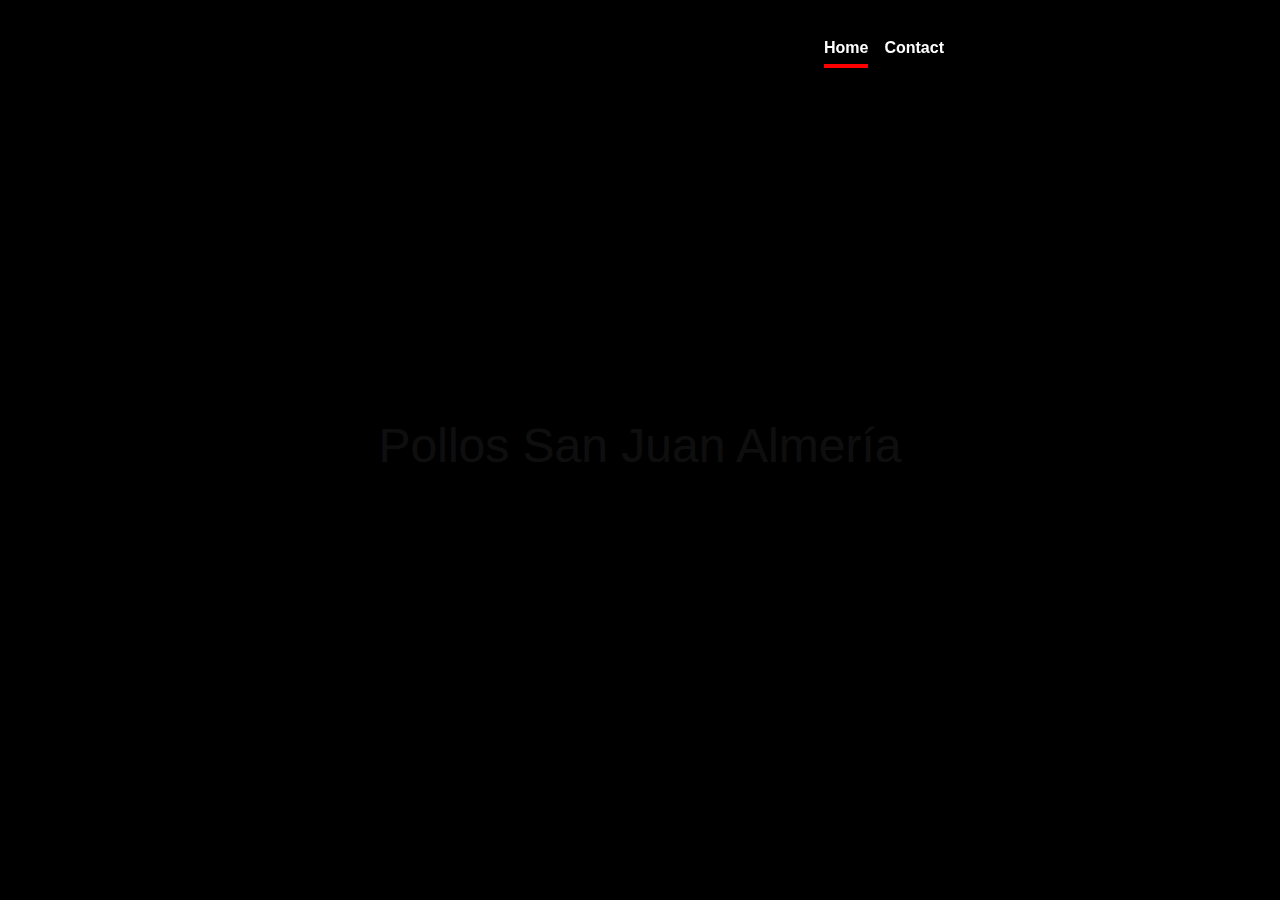
<file: index.html>
<!DOCTYPE html>

	<html lang="es">

	<head>

		    <meta charset="utf-8">     
	        <meta name="description" content="Web de pollos San Juan">
	        <meta name="author" content="">  
	        <meta name="content" content="pollos san juan,pollos san juan almeria,asador de pollos">
	        <title>Pollos San Juan Almeria</title>          
	        <link rel="icon" href="img/logo.jpg">
	        <meta name="viewport" content="width=device-width, initial-scale=1, shrink-to-fit=no">
	        <link rel="stylesheet" type="text/css" href="css/bootstrap.min.css">
	        <link rel="stylesheet" type="text/css" href="css/style.css">
	        <link rel="stylesheet" type="text/css" href="css/cover.css">
	       
	        <script type="text/javascript" src="js/jquery3.3.1.js"></script>
	        <script type="text/javascript" src="js/inicio.js"></script>
	        
	        

	        <!-- Incluir bootstrap para migrar el proyecto a responsive -->
	       
	        	
	</head>

	<body>

	


	 <div class="site-wrapper">
      <div class="site-wrapper-inner">

        <div class="cover-container">

          <div class="masthead clearfix">
            <div class="inner">
              <!--<h2 class="masthead-brand">Pollos San Juan (Almería)</h2> -->
              <nav class="nav nav-masthead">
                <a class="nav-link active" href="#">Home</a>
                
                <a class="nav-link" href="contacto.html">Contact</a>
              </nav>
            </div>
          </div>

          <div class="inner cover">
            <h1 id="men-ini" class="cover-heading">Pollos San Juan Almería</h1>
            <h6 >Realiza los pedidos, contacta con nosotros, mira las ofertas...</h6>
            <p class="lead">
              <a href="inicio.html" class="btn btn-sm btn-primary">Entrar</a>
              <!--<a href="#" class="btn btn-lg btn-primary">Entrar</a> -->
            </p>
          </div>

          <div class="mastfoot">
            <div class="inner">
              <p>Design by <a href="https://mcanadaslopez.github.io/web/index.html">@mcl</a></p>
            </div>
          </div>

        </div>

      </div>

    </div>

	</body>
	
	


<!--
	<body>

	

		<div class= "container container-fluid" >
			<div class="row">
				<div class="col-12">
					<h1 title="Los del Zapillo ... Desde 1972 prueba">Asociación Empresarios Júpiter</h1>
				</div>
				
			</div>
			
		</div>

		<div id="navegacion">
			<ul>

				<li><div class="item"><a href="#">Inicio</a></div></li>
				<li><div class="item"><a href="empresa-1.html">Sobre Nosotros</a></div></li>
				<li><div class="item"><a href="ofertas.html">Ofertas</a></div></li>
				<li><div class="item"><a href="eventos.html">Pedidos</a></div></li>
				<li><div class="item"><a href="alergias.html">Alergénicos</a></div></li>
				<li><div class="item"><a href="blog.html">Blog</a></div></li>
				<li><div class="item"><a target="_blank" href="clientes.html">Clientes</a></div></li>
				<li><div class="item"><a target="_blank" href="contacto.html">Contacto</a></div></li>
				<li>
					<form>
						<input type="text" name="buscar" title="Buscar.." value=" Buscar...">
						<button class="boton">Buscar</button>
					</form>
				</li>
			</ul>		
		</div>


		

		
		<div id="contenido" class="container-fluid">
			
			<div class="articulo">
				<a  id="xx" href="empresa-1.html" ><img   src="img/empresa310x400.jpg" title="Quiénes somos" alt="Empresa" ></a>
				
			</div>
			
			<div class="articulo" title="Ofertas y Promociones" >
				<a href="ofertas.html"><img src="img/ofertas600x808.jpg" alt="Ofertas"></a>
			</div>	
			
			<div class="articulo" title="Pedidos">
				<a href="eventos.html"><img src="img/pedido310x400.jpg" alt="Pedidos"></a>
			</div>
			
		</div>
		
		



		<div id="pie" class="container-fluid">
			<div>
				<div class="pie-prueba">
					<dl> 
						
					   	<dt>

					   		<dd><h4>Enlaces de Interés</h4></dd>				   		
					   		<dd><a href="http://www.renfe.com">Renfe</a></dd>
					   		<dd><a href="http://www.adif.es/es_ES/infraestructuras/estaciones/56312/informacion_000069.shtml">Intermodal</a></dd>
					   		<dd><a href="http://www.radiotaxialmeria.es/">Taxis</a></dd>
					   		<dd><a href="http://www.surbus.com/">Bus Urbano</a></dd>
					   		<dd><a href="http://www.aena.es/csee/Satellite/HomeAena">Aeropuerto de Almeria</a></dd>
					   	
					   
					   
					</dl>
				</div>

				<div class="pie-prueba">
					<dl> 
					   	<dt>
					   		<dd><h4>Atención al Cliente</h4></dd> 				   		
					   		<dd><a target="_blank" href="contacto.html">Contacto</a></dd>
					   		<dd><a href="">Preguntas Frecuentes</a></dd>
					   		
					   	
					   
					</dl>
				</div>

				<div class="pie-prueba">
					<dl> 
					   	<dt> 
					   		
					   		<dd><h4>Asociación</h4> </dd>
					   		
					   		<dd><a href="empresa-1.html">Quiénes somos</a></dd>
					   		<dd><a href="">Consejos, Ideas y Trucos</a></dd>
					   		
					   
					   
					   	
					</dl>
				</div>

				<div>
					<ul>
						
						
						<li class="icono-pie"><a href=""><img  src="img/instagramo.jpg" alt="instagram"></a></li>
						<li class="icono-pie"><a href="https://www.facebook.com/Pollos-SAN-JUAN-Carrera-del-Peru-18-572385959464713/"><img  src="img/facebook.png" alt="Face"></a></li>
						<li class="icono-pie"><a href=""><img src="img/twittero.png" alt="twitter"></a></li>
						<li><p class="copyright">2019 &copy; Pollos San Juan Todos los derechos reservados -
			                        <a class="ancla" href="privacidad.html" title="Privacy"> Privacy - </a>
			                        <a class="ancla" href="privacidad.html" title="Condiciones">Terms</a>
			                </p>
			            </li>
					</ul>
				</div>
			</div>

		</div>


			
		
		 
	<script src="https://ajax.googleapis.com/ajax/libs/jquery/3.3.1/jquery.min.js"></script>
  	<script src="https://cdnjs.cloudflare.com/ajax/libs/popper.js/1.14.7/umd/popper.min.js"></script>
 	<script src="js/bootstrap.min.js"></script>
		
	</body>
-->


</html>
</file>
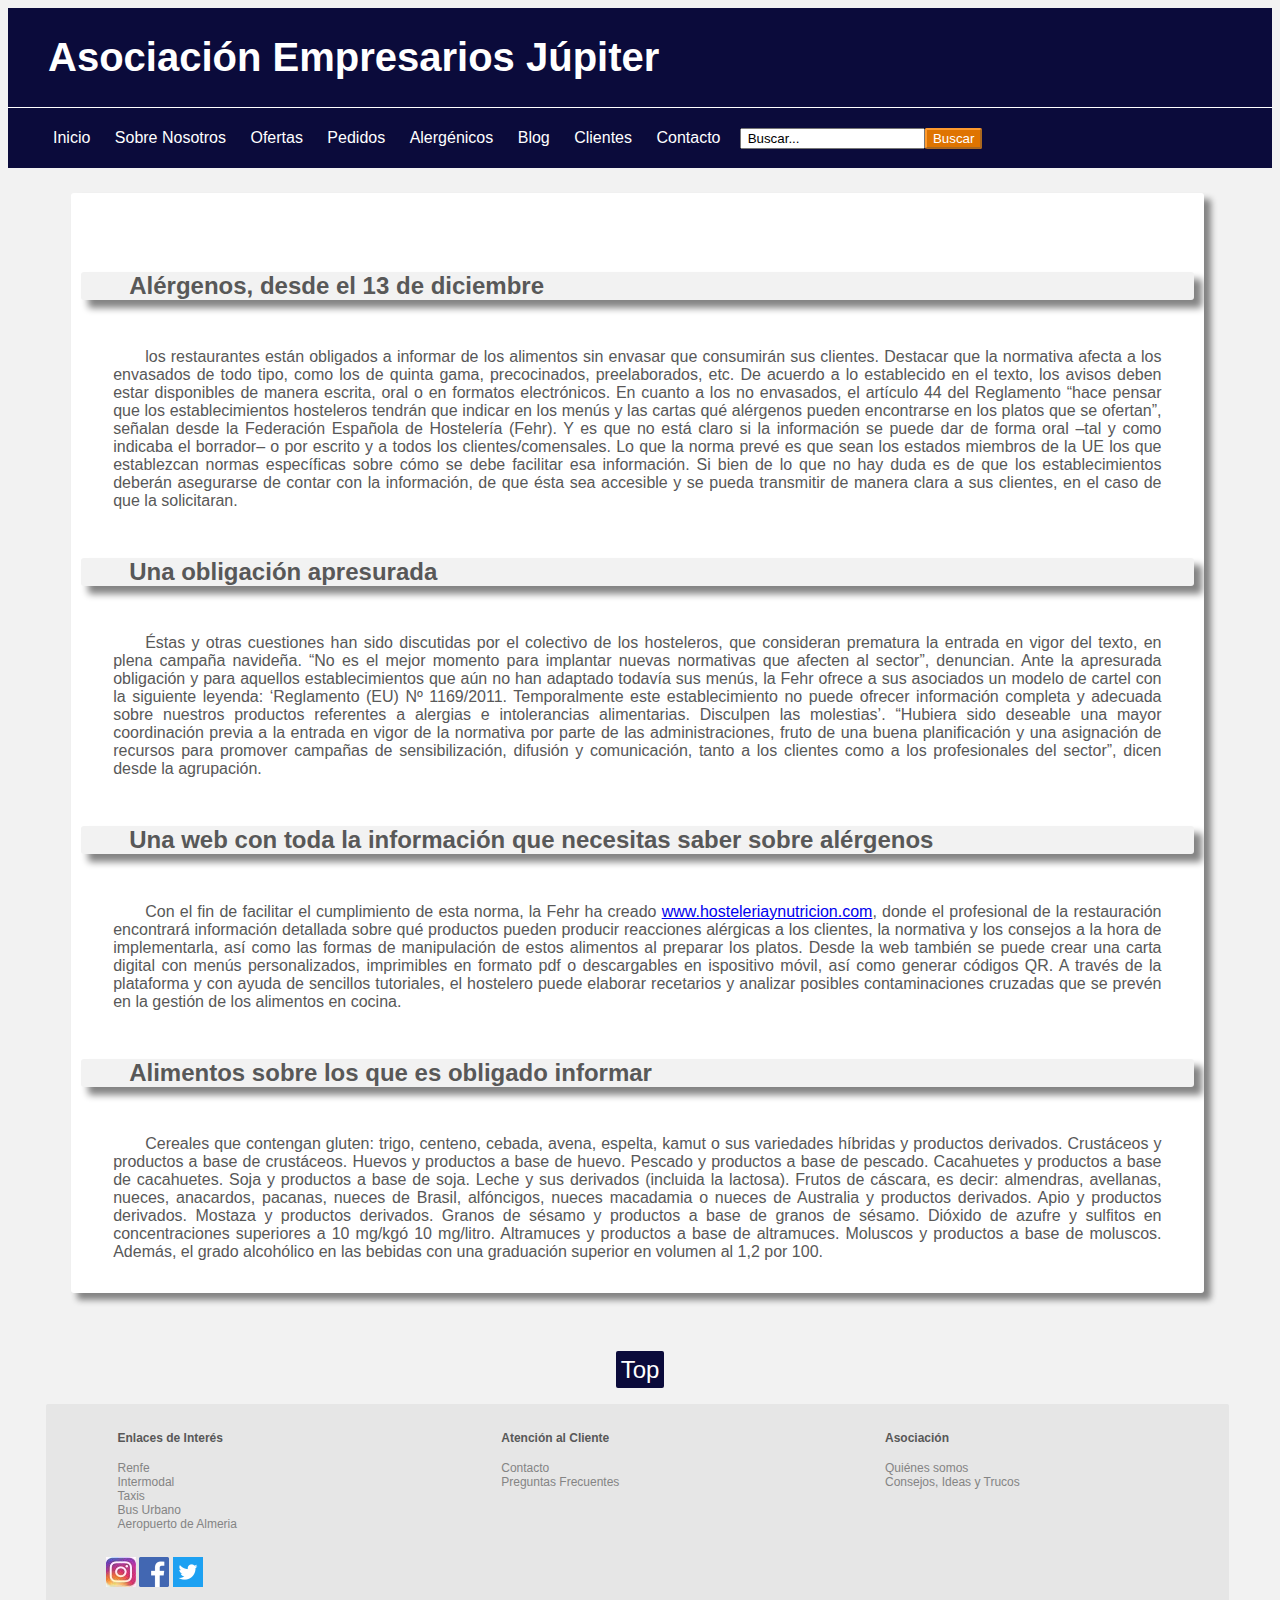
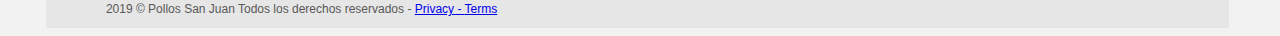
<file: alergias.html>
<!DOCTYPE html>
<html lang="es">

<head>
		<meta charset="utf-8">
        
        <meta name="description" content="Web de pollos San Juan">
        <meta name="author" content="">  
        <meta name="content" content="pollos san juan,pollos san juan almeria,asador de pollos">
        <title>Alergias</title>   
        <link rel="icon" href="img/logo.jpg">
        <link rel="stylesheet" type="text/css" href="css/style.css">
	
	
</head>

<body>
	<!--  Seccion Cabecera -->
	<div id="cabecera">
		<h1 title="Los del Zapillo ... Desde 1972 prueba">Asociación Empresarios Júpiter</h1>
	</div>
	<div id="navegacion">
		<ul>

			<li><div class="item"><a href="index.html">Inicio</a></div></li>
			<li><div class="item"><a href="empresa-1.html">Sobre Nosotros</a></div></li>
			<li><div class="item"><a href="ofertas.html">Ofertas</a></div></li>
			<li><div class="item"><a href="eventos.html">Pedidos</a></div></li>
			<li><div class="item"><a href="#">Alergénicos</a></div></li>
			<li><div class="item"><a href="blog.html">Blog</a></div></li>
			<li><div class="item"><a target="_blank" href="clientes.html">Clientes</a></div></li>
			<li><div class="item"><a target="_blank" href="contacto.html">Contacto</a></div></li>
			<li>
				<input type="text" name="buscar" title="Buscar.." value=" Buscar...">
				<button class="boton">Buscar</button>
				</form></li>
		</ul>
		
	</div>




	<!--  Seccion Contenido Principal  -->
	<div class="seccion">
		<h1> Alérgenos, desde el 13 de diciembre</h1>
		<p>
			    los restaurantes están obligados a informar de los alimentos sin envasar que consumirán sus clientes. 
				Destacar que la normativa afecta a los envasados de todo tipo, como los de quinta gama, precocinados, preelaborados, etc.

				De acuerdo a lo establecido en el texto, los avisos deben estar disponibles de manera escrita, oral o en formatos electrónicos. 
				En cuanto a los no envasados, el artículo 44 del Reglamento “hace pensar que los establecimientos hosteleros tendrán que indicar
				en los menús y las cartas qué alérgenos pueden encontrarse en los platos que se ofertan”, señalan desde la Federación Española 
				de Hostelería (Fehr).

				Y es que no está claro si la información se puede dar de forma oral –tal y como indicaba el borrador– o por escrito y a todos 
				los clientes/comensales. Lo que la norma prevé es que sean los estados miembros de la UE los que establezcan normas específicas 
				sobre cómo se debe facilitar esa información.

				Si bien de lo que no hay duda es de que los establecimientos deberán asegurarse de contar con la información, de que ésta sea 
				accesible y se pueda transmitir de manera clara a sus clientes, en el caso de que la solicitaran. 
		</p>
		<h1>
			Una obligación apresurada
		</h1>
				<p>

				Éstas y otras cuestiones han sido discutidas por el colectivo de los hosteleros, que consideran prematura la entrada en vigor 
				del texto, en plena campaña navideña. “No es el mejor momento para implantar nuevas normativas que afecten al sector”, denuncian.

				Ante la apresurada obligación y para aquellos establecimientos que aún no han adaptado todavía sus menús, la Fehr ofrece a sus 
				asociados un modelo de cartel con la siguiente leyenda: ‘Reglamento (EU) Nº 1169/2011. Temporalmente este establecimiento no puede 
				ofrecer información completa y adecuada sobre nuestros productos referentes a alergias e intolerancias alimentarias. Disculpen las
				 molestias’.

				“Hubiera sido deseable una mayor coordinación previa a la entrada en vigor de la normativa por parte de las administraciones, fruto
				 de una buena planificación y una asignación de recursos para promover campañas de sensibilización, difusión y comunicación, tanto 
				a los clientes como a los profesionales del sector”, dicen desde la agrupación.
				</p>
		<h1>
			Una web con toda la información que necesitas saber sobre alérgenos
		</h1>
				<p>

				Con el fin de facilitar el cumplimiento de esta norma, la Fehr ha creado <a href="http://www.hosteleriaynutricion.com">www.hosteleriaynutricion.com</a>, donde el profesional de la 
				restauración encontrará información detallada sobre qué productos pueden producir reacciones alérgicas a los clientes, la normativa
				 y los consejos a la hora de implementarla, así como las formas de manipulación de estos alimentos al preparar los platos.

				Desde la web también se puede crear una carta digital con menús personalizados, imprimibles en formato pdf o descargables en 
				ispositivo móvil, así como generar códigos QR. A través de la plataforma y con ayuda de sencillos tutoriales, el hostelero puede 
				elaborar recetarios y analizar posibles contaminaciones cruzadas que se prevén en la gestión de los alimentos en cocina. 
				</p>

		<h1>
			Alimentos sobre los que es obligado informar
		</h1>
				
				<p>
				Cereales que contengan gluten: trigo, centeno, cebada, avena, espelta, kamut o sus variedades híbridas y productos derivados. 
				Crustáceos y productos a base de crustáceos.
				Huevos y productos a base de huevo.
				Pescado y productos a base de pescado.
				Cacahuetes y productos a base de cacahuetes.
				Soja y productos a base de soja.
				Leche y sus derivados (incluida la lactosa).
				Frutos de cáscara, es decir: almendras, avellanas, nueces, anacardos, pacanas, nueces de Brasil, alfóncigos, nueces macadamia o nueces de Australia y productos derivados.
				Apio y productos derivados. 
				Mostaza y productos derivados.
				Granos de sésamo y productos a base de granos de sésamo.
				Dióxido de azufre y sulfitos en concentraciones superiores a 10 mg/kgó 10 mg/litro.
				Altramuces y productos a base de altramuces.
				Moluscos y productos a base de moluscos. 
				Además, el grado alcohólico en las bebidas con una graduación superior en volumen al 1,2 por 100.
				</p>
		
		
		

	</div>
	
	
		<div class="b-subir">
			<a href="#cabecera">Top</a>
		</div>
		
	<!--  Seccion Pie (footer)  -->


	<div id="pie" class="container-fluid">
		<div>
			<div class="pie-prueba">
				<dl> 
					
				   	<dt>

				   		<dd><h4>Enlaces de Interés</h4></dd>				   		
				   		<dd><a href="http://www.renfe.com">Renfe</a></dd>
				   		<dd><a href="http://www.adif.es/es_ES/infraestructuras/estaciones/56312/informacion_000069.shtml">Intermodal</a></dd>
				   		<dd><a href="http://www.radiotaxialmeria.es/">Taxis</a></dd>
				   		<dd><a href="http://www.surbus.com/">Bus Urbano</a></dd>
				   		<dd><a href="http://www.aena.es/csee/Satellite/HomeAena">Aeropuerto de Almeria</a></dd>
				   	
				   
				   
				</dl>
			</div>

			<div class="pie-prueba">
				<dl> 
				   	<dt>
				   		<dd><h4>Atención al Cliente</h4></dd> 				   		
				   		<dd><a target="_blank" href="contacto.html">Contacto</a></dd>
				   		<dd><a href="">Preguntas Frecuentes</a></dd>
				   		
				   	
				   
				</dl>
			</div>

			<div class="pie-prueba">
				<dl> 
				   	<dt> 
				   		
				   		<dd><h4>Asociación</h4> </dd>
				   		
				   		<dd><a href="empresa-1.html">Quiénes somos</a></dd>
				   		<dd><a href="">Consejos, Ideas y Trucos</a></dd>
				   		
				   
				   
				   	
				</dl>
			</div>

			<div>
				<ul>
					
					
					<li class="icono-pie"><a href=""><img  src="img/instagramo.jpg" alt="instagram"></a></li>
					<li class="icono-pie"><a href="https://www.facebook.com/Pollos-SAN-JUAN-Carrera-del-Peru-18-572385959464713/"><img  src="img/facebook.png" alt="Face"></a></li>
					<li class="icono-pie"><a href=""><img src="img/twittero.png" alt="twitter"></a></li>
					<li><p class="copyright">2019 &copy; Pollos San Juan Todos los derechos reservados -
		                        <a class="ancla" href="privacidad.html" title="Privacy"> Privacy - </a>
		                        <a class="ancla" href="privacidad.html" title="Condiciones">Terms</a>
		                </p>
		            </li>
				</ul>
			</div>
		</div>

	</div>
	
</body>
</html>
</file>
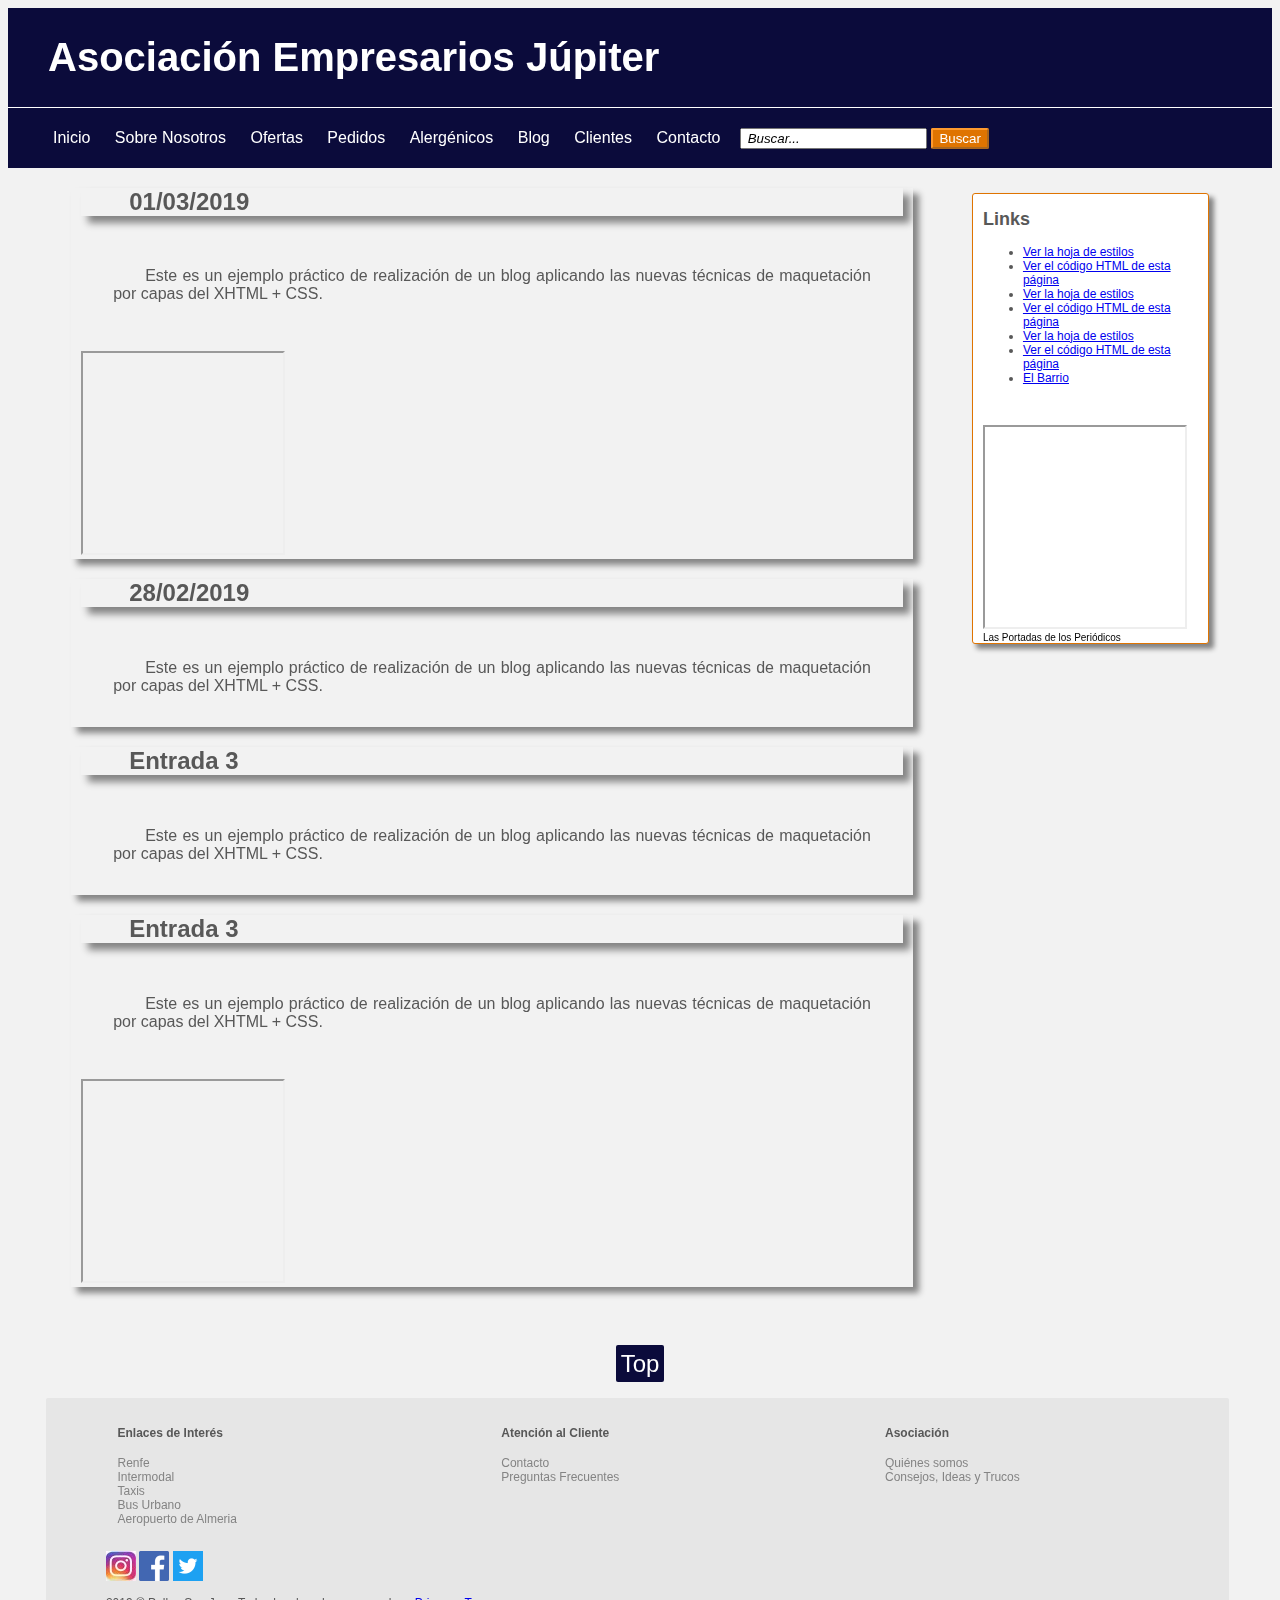
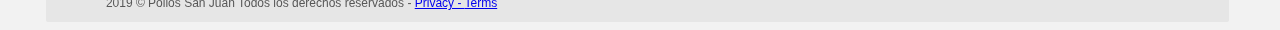
<file: blog.html>
<!DOCTYPE html>
<html lang="es">
<head>
		<meta charset="utf-8">
        <meta name="viewport" content="width=device-width, initial-scale=1, shrink-to-fit=no">
        <meta name="description" content="Web de pollos San Juan">
        <meta name="author" content="">  
        <meta name="content" content="pollos san juan,pollos san juan almeria,asador de pollos">
        <link rel="stylesheet" type="text/css" href="css/style.css">     
        <link rel="icon" href="img/logo.jpg">
	    <title>Blog de Pollos San Juan Almeria</title>
	    
	
</head>
<body>

		<!--  Seccion Cabecera -->

	<div id="cabecera">
		<h1 title="Los del Zapillo ... Desde 1972 prueba">Asociación Empresarios Júpiter</h1>
	</div>

	<div id="navegacion">
		<ul>

			<li><div class="item"><a href="index.html">Inicio</a></div></li>
			<li><div class="item"><a href="empresa-1.html">Sobre Nosotros</a></div></li>
			<li><div class="item"><a href="ofertas.html">Ofertas</a></div></li>
			<li><div class="item"><a href="eventos.html">Pedidos</a></div></li>
			<li><div class="item"><a href="alergias.html">Alergénicos</a></div></li>
			<li><div class="item"><a href="#">Blog</a></div></li>
			<li><div class="item"><a target="_blank" href="clientes.html">Clientes</a></div></li>
			<li><div class="item"><a target="_blank" href="contacto.html">Contacto</a></div></li>
			<li>
				<form>
					<input type="text" name="buscar" title="Buscar.." value=" Buscar...">
					<button class="boton">Buscar</button>
				</form>
			</li>
		</ul>		
	</div>

	<!--  Seccion Contenido Principal  -->
	<section class="bloq_der">
	    
	        <h2 id="h1l">Links</h2>
	        <ul>
			   <li><a href="blog.css">Ver la hoja de estilos</a></li>
			   <li><a href="codblog.htm">Ver el código HTML de esta página</a></li>
			    <li><a href="blog.css">Ver la hoja de estilos</a></li>
			   <li><a href="codblog.htm">Ver el código HTML de esta página</a></li>
			    <li><a href="blog.css">Ver la hoja de estilos</a></li>
			   <li><a href="codblog.htm">Ver el código HTML de esta página</a></li>
			   <li><a href="https://youtu.be/SRS1lNyYx2U">El Barrio</a></li>
		    </ul>
	        <br>
	       	<div id="c_b1c4936ee1626b4c16209b8ee080bb5a" class="normal"><script  src="https://www.eltiempo.es/widget/widget_loader/b1c4936ee1626b4c16209b8ee080bb5a"></script>
	       	</div>
	       	<br>
	       	<div >
	       		<iframe id="frame1" src="https://www.LasPortadas.es/ticker.php?category=2&c=F2F2F2&w=200&h=240&t=0&e=0">
	       	
	       		</iframe>
	       	</div>

		      	

	       	<div style="font-size:10px;color:#000;">Las <a href="https://www.LasPortadas.es" target="_blank" style="font-size:10px;color:#000;text-decoration:none;">Portadas </a>de los <a href="https://www.LasPortadas.es" target="_blank" style="font-size:10px;color:#000;text-decoration:none;">Periódicos </a>
		    </div>
		   

           
          
	 </section>

	
	
	<section class="bloq_izq">
		 
	       <h2>01/03/2019</h2>
	       <p>Este es un ejemplo práctico de realización de un blog aplicando las nuevas
	          técnicas de maquetación por capas del XHTML + CSS. </p>
	        <div>
	        	<iframe class="frame2"	src="https://www.facebook.com/plugins/video.php?href=https%3A%2F%2Fwww.facebook.com%2F572385959464713%2Fvideos%2F143247133262550%2F&show_text=1&width=560"></iframe>
	        </div>             
                
                

    	
	        
	    
	</section>
	  	
	<section class="bloq_izq">
		 
	       <h2>28/02/2019</h2>
	       <p>Este es un ejemplo práctico de realización de un blog aplicando las nuevas
	          técnicas de maquetación por capas del XHTML + CSS.

	       </p>


	    
	</section>
	<section class="bloq_izq">
		 
	       <h2>Entrada 3</h2>
	       <p>Este es un ejemplo práctico de realización de un blog aplicando las nuevas
	          técnicas de maquetación por capas del XHTML + CSS.</p>
	    
	</section>
	<section class="bloq_izq">
		 
	       <h2>Entrada 3</h2>
	       <p>Este es un ejemplo práctico de realización de un blog aplicando las nuevas
	          técnicas de maquetación por capas del XHTML + CSS.</p>
	       <div>
	       	 <iframe class="frame2" src="https://www.facebook.com/plugins/video.php?href=https%3A%2F%2Fwww.facebook.com%2F572385959464713%2Fvideos%2F143247133262550%2F&show_text=1&width=560" ></iframe>

	       </div>

    		 
	    
	</section>
	  
		<div class="b-subir">
			<a href="#cabecera">Top</a>
		</div>
		
	  	

	
	
	<!--  Seccion Pie (footer)  -->


	<div id="pie" class="container-fluid">
		<div>
			<div class="pie-prueba">
				<dl> 
					
				   	<dt>

				   		<dd><h4>Enlaces de Interés</h4></dd>				   		
				   		<dd><a href="http://www.renfe.com">Renfe</a></dd>
				   		<dd><a href="http://www.adif.es/es_ES/infraestructuras/estaciones/56312/informacion_000069.shtml">Intermodal</a></dd>
				   		<dd><a href="http://www.radiotaxialmeria.es/">Taxis</a></dd>
				   		<dd><a href="http://www.surbus.com/">Bus Urbano</a></dd>
				   		<dd><a href="http://www.aena.es/csee/Satellite/HomeAena">Aeropuerto de Almeria</a></dd>
				   	
				   
				   
				</dl>
			</div>

			<div class="pie-prueba">
				<dl> 
				   	<dt>
				   		<dd><h4>Atención al Cliente</h4></dd> 				   		
				   		<dd><a target="_blank" href="contacto.html">Contacto</a></dd>
				   		<dd><a href="">Preguntas Frecuentes</a></dd>
				   		
				   	
				   
				</dl>
			</div>

			<div class="pie-prueba">
				<dl> 
				   	<dt> 
				   		
				   		<dd><h4>Asociación</h4> </dd>
				   		
				   		<dd><a href="empresa-1.html">Quiénes somos</a></dd>
				   		<dd><a href="">Consejos, Ideas y Trucos</a></dd>
				   		
				   
				   
				   	
				</dl>
			</div>

			<div>
				<ul>
					
					
					<li class="icono-pie"><a href=""><img  src="img/instagramo.jpg" alt="instagram"></a></li>
					<li class="icono-pie"><a href="https://www.facebook.com/Pollos-SAN-JUAN-Carrera-del-Peru-18-572385959464713/"><img  src="img/facebook.png" alt="Face"></a></li>
					<li class="icono-pie"><a href=""><img src="img/twittero.png" alt="twitter"></a></li>
					<li><p class="copyright">2019 &copy; Pollos San Juan Todos los derechos reservados -
		                        <a class="ancla" href="privacidad.html" title="Privacy"> Privacy - </a>
		                        <a class="ancla" href="privacidad.html" title="Condiciones">Terms</a>
		                </p>
		            </li>
				</ul>
			</div>
		</div>

	</div>
	
</body>
</html>
</file>
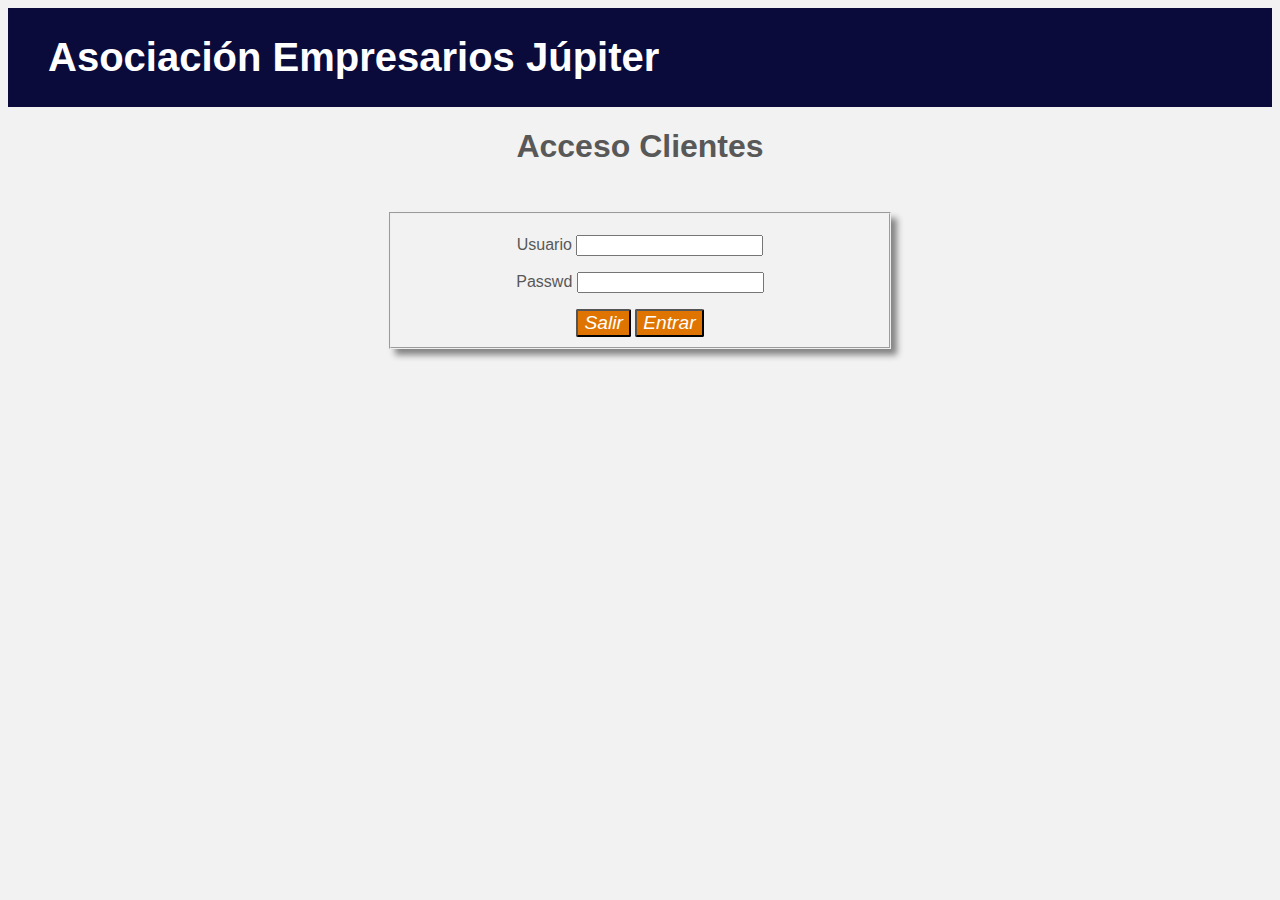
<file: clientes.html>
<!DOCTYPE html>
<html lang="es">
  <head>
  	<title>Clientes</title>
  	<meta charset="utf-8">
          <meta name="viewport" content="width=device-width, initial-scale=1, shrink-to-fit=no">
          <meta name="description" content="Web de pollos San Juan">
          <meta name="author" content="">  
          <meta name="content" content="pollos san juan,pollos san juan almeria,asador de pollos">
          <link rel="stylesheet" type="text/css" href="css/style.css">
          <link rel="icon" href="img/logo.jpg">
  	
  </head>

  <body>
  	<div id="cabecera">
  		<h1 title="Los del Zapillo ... Desde 1972 prueba">Asociación Empresarios Júpiter</h1>
  	</div>

    
  		<div class="titulo"><h1>Acceso Clientes</h1></div>
   			<div class="formulariop">
                  <form id="formcontacto" name="formcontacto" method="post" action="enviar()">
                      <fieldset id="datos_personalesp">
                       		<div class="j">
                       			<p><label>Usuario <input name=user> </label></p>
                       			<p><label>Passwd <input name=passw type="Password"> </label></p>
  		                        
  	                            <input class="borrar" type="reset" value="Salir" onclick="window.close()">
  	                    		<input class="enviar" type="submit" value="Entrar" onclick="">

                      		</div>
                      </fieldset> 
                      
                	</form>
              </div>
          

          <!-- ************* PIE ***************************************************************-->
          

  	
  	
  	
  	
  </body>

</html>
</file>
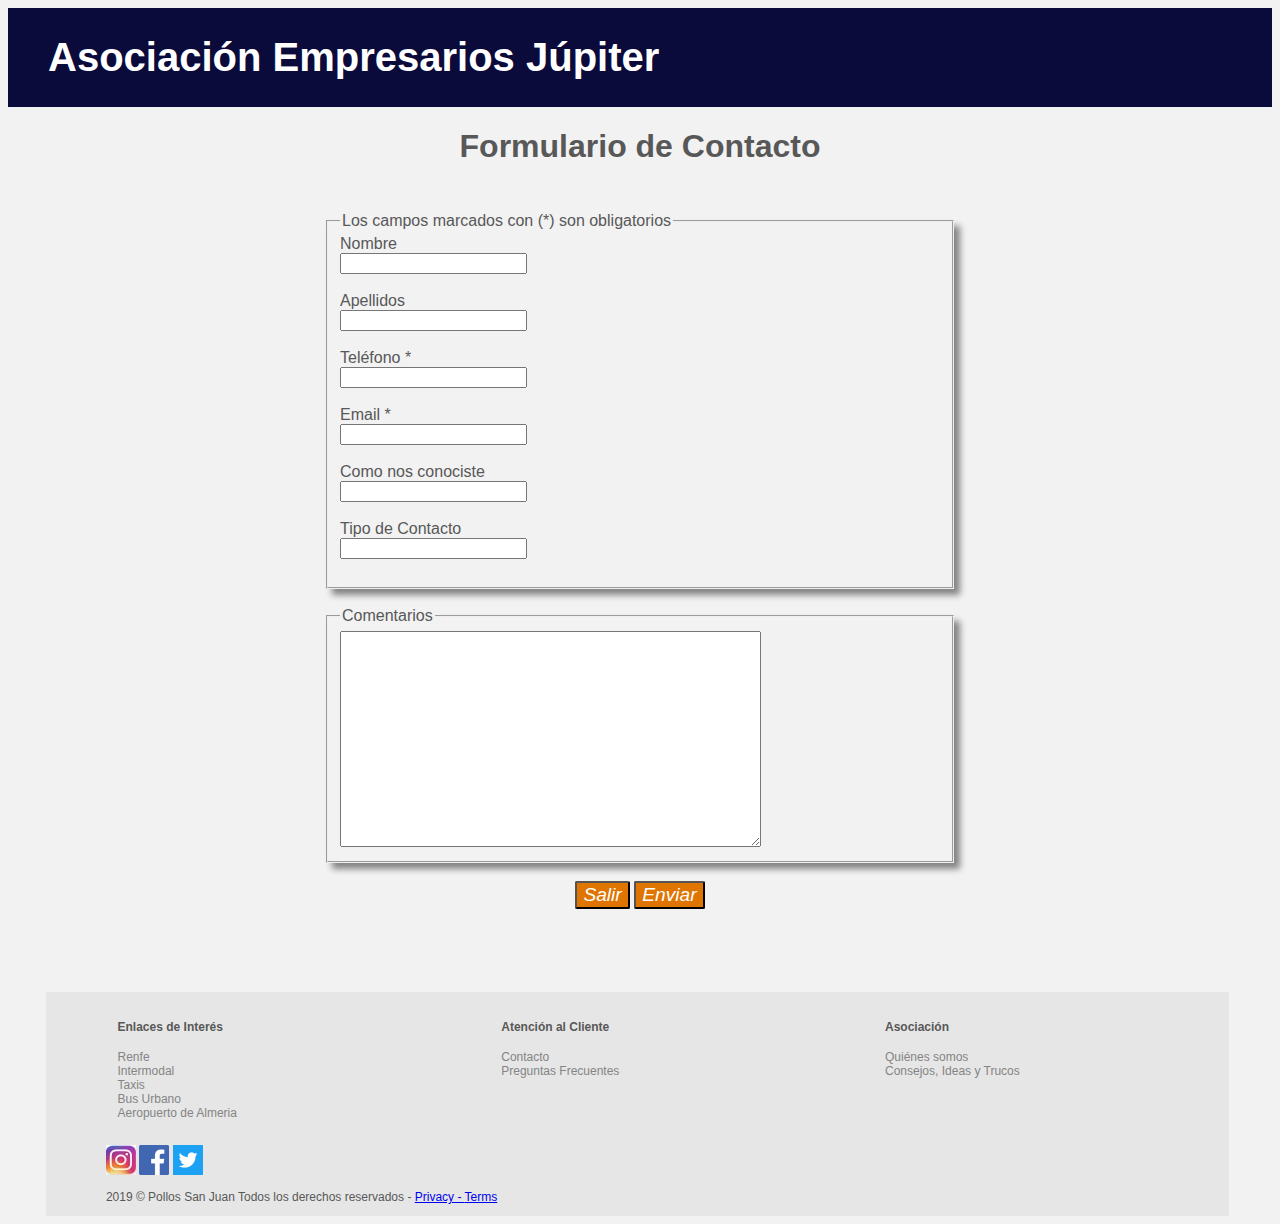
<file: contacto.html>
<!DOCTYPE html>
<html lang="es">
<head>
		<meta charset="utf-8">
        <meta name="viewport" content="width=device-width, initial-scale=1, shrink-to-fit=no">
        <meta name="description" content="Web de pollos San Juan">
        <meta name="author" content="">  
        <meta name="content" content="pollos san juan,pollos san juan almeria,asador de pollos">
        <link rel="stylesheet" type="text/css" href="css/style.css">     
        <link rel="icon" href="img/logo.jpg">
		<title>Contacta con nosotros</title>
       

</head>
<body>
    <!--  Seccion Cabecera -->
	<div id="cabecera">
        <h1 title="Los del Zapillo ... Desde 1972 prueba">Asociación Empresarios Júpiter</h1>
    </div>
	

    <!--  Seccion Contenido Principal  -->
		<div class="titulo"><h1>Formulario de Contacto</h1></div>
 			<div class="formulario">
                <form id="formcontacto" name="formcontacto" method="post" action="mailto:marcelocanadaslopez@gamil.com">
                    <fieldset id="datos_personales">
                     <legend>Los campos marcados con (*) son obligatorios</legend>
                        <label>Nombre</label>
                        <br>
                        <input name=nombre type="text">
                        <br><br>

                        <label>Apellidos</label>
                        <br>
                        <input name=apellidos type="text">
                        <br><br>

                        <label>Teléfono *</label>
                        <br>
                        <input name=telefono type="text">
                        <br><br>

                        <label>Email *</label>
                        <br>
                        <input name=telefono type="email">
                        <br><br>

                        <label>Como nos conociste </label>
                        <br>
                        <input name=comocon type="text" list="contacto">
                        <datalist id="contacto">
                            <option value="Internet"></option>
                            <option value="Amigo y familiares"></option>
                            <option value="Antiguo cliente"></option>
                            <option value="Visita"></option>
                            <option value="Publicidad"></option>
                        </datalist>
                        <br><br>

                        <label>Tipo de Contacto</label>
                        <br>
                        <input name=tipocon type="text" list="tipocon">
                         <datalist id="tipocon">
                            <option value="Sugerencia"></option>
                            <option value="Queja"></option>
                            <option value="Comentario"></option>
                            <option value="Solicitud de información"></option>
                            
                        </datalist>   
                        <br><br>
                                               
                    </fieldset> 
                    <br>
                    <fieldset id="comentario">
                      <legend>Comentarios</legend>
                      <textarea name="comentario" rows="14" cols="50"></textarea>
                      
                    </fieldset>
                    <br>
                    <div class="j">
                   
                    <input class="borrar" type="reset" value="Salir" onclick="window.close()">
                    <input class="enviar" type="submit" value="Enviar" onclick="">
                    </div>
                      
                    
                  
                </form>
            </div>
	
    <!--  Seccion Pie (footer)  -->


    <div id="pie" class="container-fluid">
        <div>
            <div class="pie-prueba">
                <dl> 
                    
                    <dt>

                        <dd><h4>Enlaces de Interés</h4></dd>                        
                        <dd><a href="http://www.renfe.com">Renfe</a></dd>
                        <dd><a href="http://www.adif.es/es_ES/infraestructuras/estaciones/56312/informacion_000069.shtml">Intermodal</a></dd>
                        <dd><a href="http://www.radiotaxialmeria.es/">Taxis</a></dd>
                        <dd><a href="http://www.surbus.com/">Bus Urbano</a></dd>
                        <dd><a href="http://www.aena.es/csee/Satellite/HomeAena">Aeropuerto de Almeria</a></dd>
                    
                   
                   
                </dl>
            </div>

            <div class="pie-prueba">
                <dl> 
                    <dt>
                        <dd><h4>Atención al Cliente</h4></dd>                       
                        <dd><a target="_blank" href="contacto.html">Contacto</a></dd>
                        <dd><a href="">Preguntas Frecuentes</a></dd>
                        
                    
                   
                </dl>
            </div>

            <div class="pie-prueba">
                <dl> 
                    <dt> 
                        
                        <dd><h4>Asociación</h4> </dd>
                        
                        <dd><a href="empresa-1.html">Quiénes somos</a></dd>
                        <dd><a href="">Consejos, Ideas y Trucos</a></dd>
                        
                   
                   
                    
                </dl>
            </div>

            <div>
                <ul>
                    
                    
                    <li class="icono-pie"><a href=""><img  src="img/instagramo.jpg" alt="instagram"></a></li>
                    <li class="icono-pie"><a href="https://www.facebook.com/Pollos-SAN-JUAN-Carrera-del-Peru-18-572385959464713/"><img  src="img/facebook.png" alt="Face"></a></li>
                    <li class="icono-pie"><a href=""><img src="img/twittero.png" alt="twitter"></a></li>
                    <li><p class="copyright">2019 &copy; Pollos San Juan Todos los derechos reservados -
                                <a class="ancla" href="privacidad.html" title="Privacy"> Privacy - </a>
                                <a class="ancla" href="privacidad.html" title="Condiciones">Terms</a>
                        </p>
                    </li>
                </ul>
            </div>
        </div>

    </div>

	
</body>
</html>
</file>
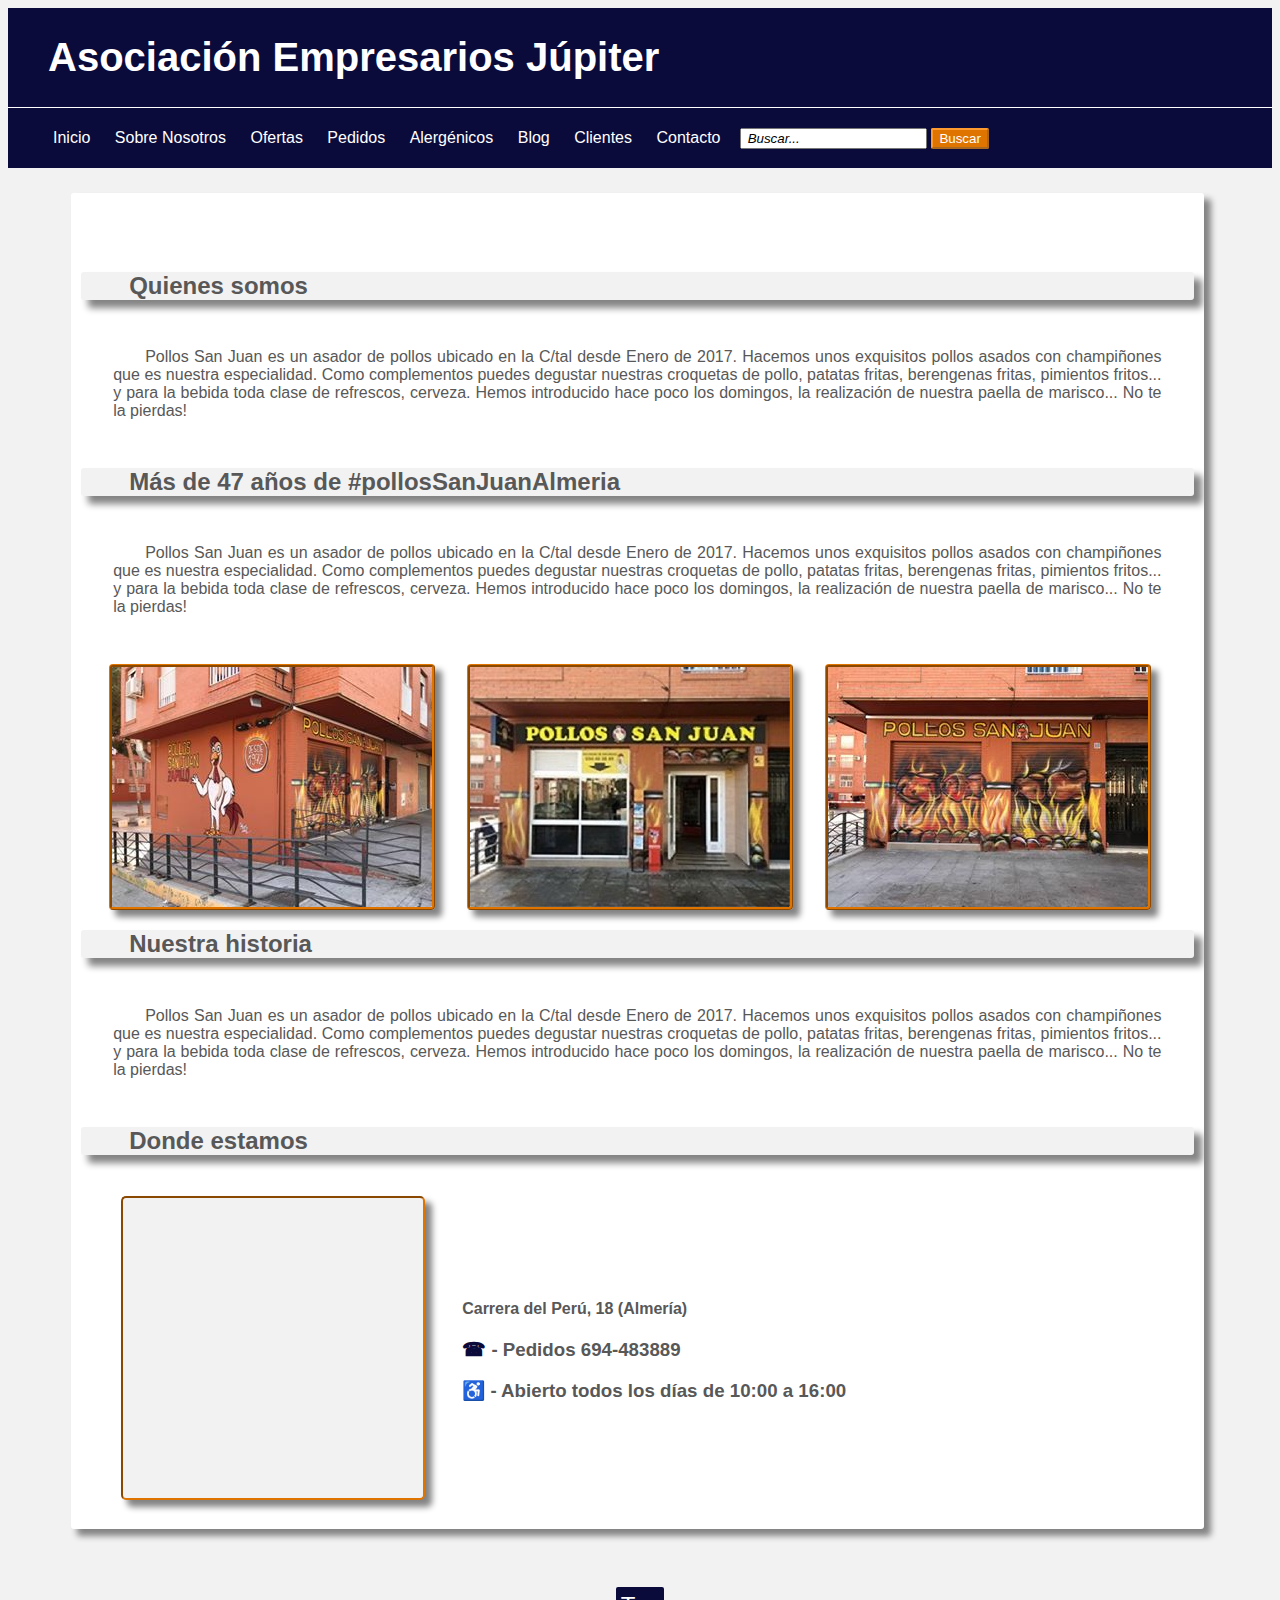
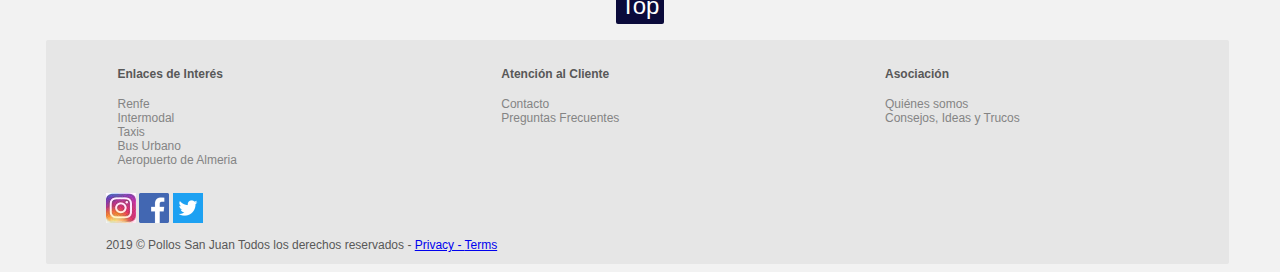
<file: empresa-1.html>
<!DOCTYPE html>
<html lang="es">

<head>
		<meta charset="utf-8">
       
        <meta name="description" content="Web de pollos San Juan">
        <meta name="author" content="">  
        <meta name="content" content="pollos san juan,pollos san juan almeria,asador de pollos">
        <title>Quienes Somos</title>
         <link rel="icon" href="img/logo.jpg">
        <link rel="stylesheet" type="text/css" href="css/style.css">         
	
	
</head>

<body>
	<!--  Seccion Cabecera -->
	<div id="cabecera">
		<h1 title="Los del Zapillo ... Desde 1972 prueba">Asociación Empresarios Júpiter</h1>
	</div>
	<div id="navegacion">
		<ul>

			<li><div class="item"><a href="index.html">Inicio</a></div></li>
			<li><div class="item"><a href="#">Sobre Nosotros</a></div></li>
			<li><div class="item"><a href="ofertas.html">Ofertas</a></div></li>
			<li><div class="item"><a href="eventos.html">Pedidos</a></div></li>
			<li><div class="item"><a href="alergias.html">Alergénicos</a></div></li>
			<li><div class="item"><a href="blog.html">Blog</a></div></li>
			<li><div class="item"><a target="_blank" href="clientes.html">Clientes</a></div></li>
			<li><div class="item"><a target="_blank" href="contacto.html">Contacto</a></div></li>
			<li>
				<form>
				<input type="text" name="buscar" title="Buscar.." value=" Buscar...">
				<button class="boton">Buscar</button>
				</form></li>
		</ul>
		
	</div>

	<!-- ****************************************** CONTENIDO *************************** -->
		<div class="seccion">
			<h1>Quienes somos</h1>
			<p>Pollos San Juan es un asador de pollos ubicado en la C/tal desde Enero de 2017. Hacemos unos exquisitos pollos asados con champiñones que es nuestra especialidad. Como complementos puedes degustar nuestras croquetas de pollo, patatas fritas, berengenas fritas, pimientos fritos... y para la bebida toda clase de refrescos, cerveza. Hemos introducido hace poco los domingos, la realización de nuestra paella de marisco... No te la pierdas!</p>
			
			<h1>Más de 47 años de #pollosSanJuanAlmeria</h1>
			<p>Pollos San Juan es un asador de pollos ubicado en la C/tal desde Enero de 2017. Hacemos unos exquisitos pollos asados con champiñones que es nuestra especialidad. Como complementos puedes degustar nuestras croquetas de pollo, patatas fritas, berengenas fritas, pimientos fritos... y para la bebida toda clase de refrescos, cerveza. Hemos introducido hace poco los domingos, la realización de nuestra paella de marisco... No te la pierdas!</p>
			
				<img class="foto" src="img/img1.jpg" alt="Foto1">			
				<img class="foto" src="img/img4.jpg" alt="Foto1">			
				<img class="foto" src="img/img3.jpg" alt="Foto1">	
			<h1>Nuestra historia</h1>
			<p>Pollos San Juan es un asador de pollos ubicado en la C/tal desde Enero de 2017. Hacemos unos exquisitos pollos asados con champiñones que es nuestra especialidad. Como complementos puedes degustar nuestras croquetas de pollo, patatas fritas, berengenas fritas, pimientos fritos... y para la bebida toda clase de refrescos, cerveza. Hemos introducido hace poco los domingos, la realización de nuestra paella de marisco... No te la pierdas!</p>
			<h1> Donde estamos</h1>
			<table style="border-spacing: 1.5em">
				<tr>
					<td><iframe class="posicion" src="https://www.google.com/maps/embed?pb=!1m18!1m12!1m3!1d399.12133484576293!2d-2.45106699814115!3d36.843178272684135!2m3!1f0!2f0!3f0!3m2!1i1024!2i768!4f13.1!3m3!1m2!1s0xd7a9e07fed763f9%3A0x9620a28f3610f4b8!2sPollos+San+Juan!5e0!3m2!1ses!2ses!4v1548513346710"  allowfullscreen ></iframe></td>
					<td></td>
					<td>
						<h4>Carrera del Perú, 18 (Almería)</h4>
						
						<h3 id="telf"> - Pedidos 694-483889</h3>
						<h3 id="conf"> - Abierto todos los días de 10:00 a 16:00</h3>

					</td>

				</tr>
				
			</table>
		
	

		</div>

		<div class="b-subir">
			<a href="#cabecera">Top</a>
		</div>
	

	
	<!--  Seccion Pie (footer)  -->


	<div id="pie" class="container-fluid">
		<div>
			<div class="pie-prueba">
				<dl> 
					
				   	<dt>

				   		<dd><h4>Enlaces de Interés</h4></dd>				   		
				   		<dd><a href="http://www.renfe.com">Renfe</a></dd>
				   		<dd><a href="http://www.adif.es/es_ES/infraestructuras/estaciones/56312/informacion_000069.shtml">Intermodal</a></dd>
				   		<dd><a href="http://www.radiotaxialmeria.es/">Taxis</a></dd>
				   		<dd><a href="http://www.surbus.com/">Bus Urbano</a></dd>
				   		<dd><a href="http://www.aena.es/csee/Satellite/HomeAena">Aeropuerto de Almeria</a></dd>
				   	
				   
				   
				</dl>
			</div>

			<div class="pie-prueba">
				<dl> 
				   	<dt>
				   		<dd><h4>Atención al Cliente</h4></dd> 				   		
				   		<dd><a target="_blank" href="contacto.html">Contacto</a></dd>
				   		<dd><a href="">Preguntas Frecuentes</a></dd>
				   		
				   	
				   
				</dl>
			</div>

			<div class="pie-prueba">
				<dl> 
				   	<dt> 
				   		
				   		<dd><h4>Asociación</h4> </dd>
				   		
				   		<dd><a href="empresa-1.html">Quiénes somos</a></dd>
				   		<dd><a href="">Consejos, Ideas y Trucos</a></dd>
				   		
				   
				   
				   	
				</dl>
			</div>

			<div>
				<ul>
					
					
					<li class="icono-pie"><a href=""><img  src="img/instagramo.jpg" alt="instagram"></a></li>
					<li class="icono-pie"><a href="https://www.facebook.com/Pollos-SAN-JUAN-Carrera-del-Peru-18-572385959464713/"><img  src="img/facebook.png" alt="Face"></a></li>
					<li class="icono-pie"><a href=""><img src="img/twittero.png" alt="twitter"></a></li>
					<li><p class="copyright">2019 &copy; Pollos San Juan Todos los derechos reservados -
		                        <a class="ancla" href="privacidad.html" title="Privacy"> Privacy - </a>
		                        <a class="ancla" href="privacidad.html" title="Condiciones">Terms</a>
		                </p>
		            </li>
				</ul>
			</div>
		</div>

	</div>




	
	
	
	
</body>
</html>
</file>
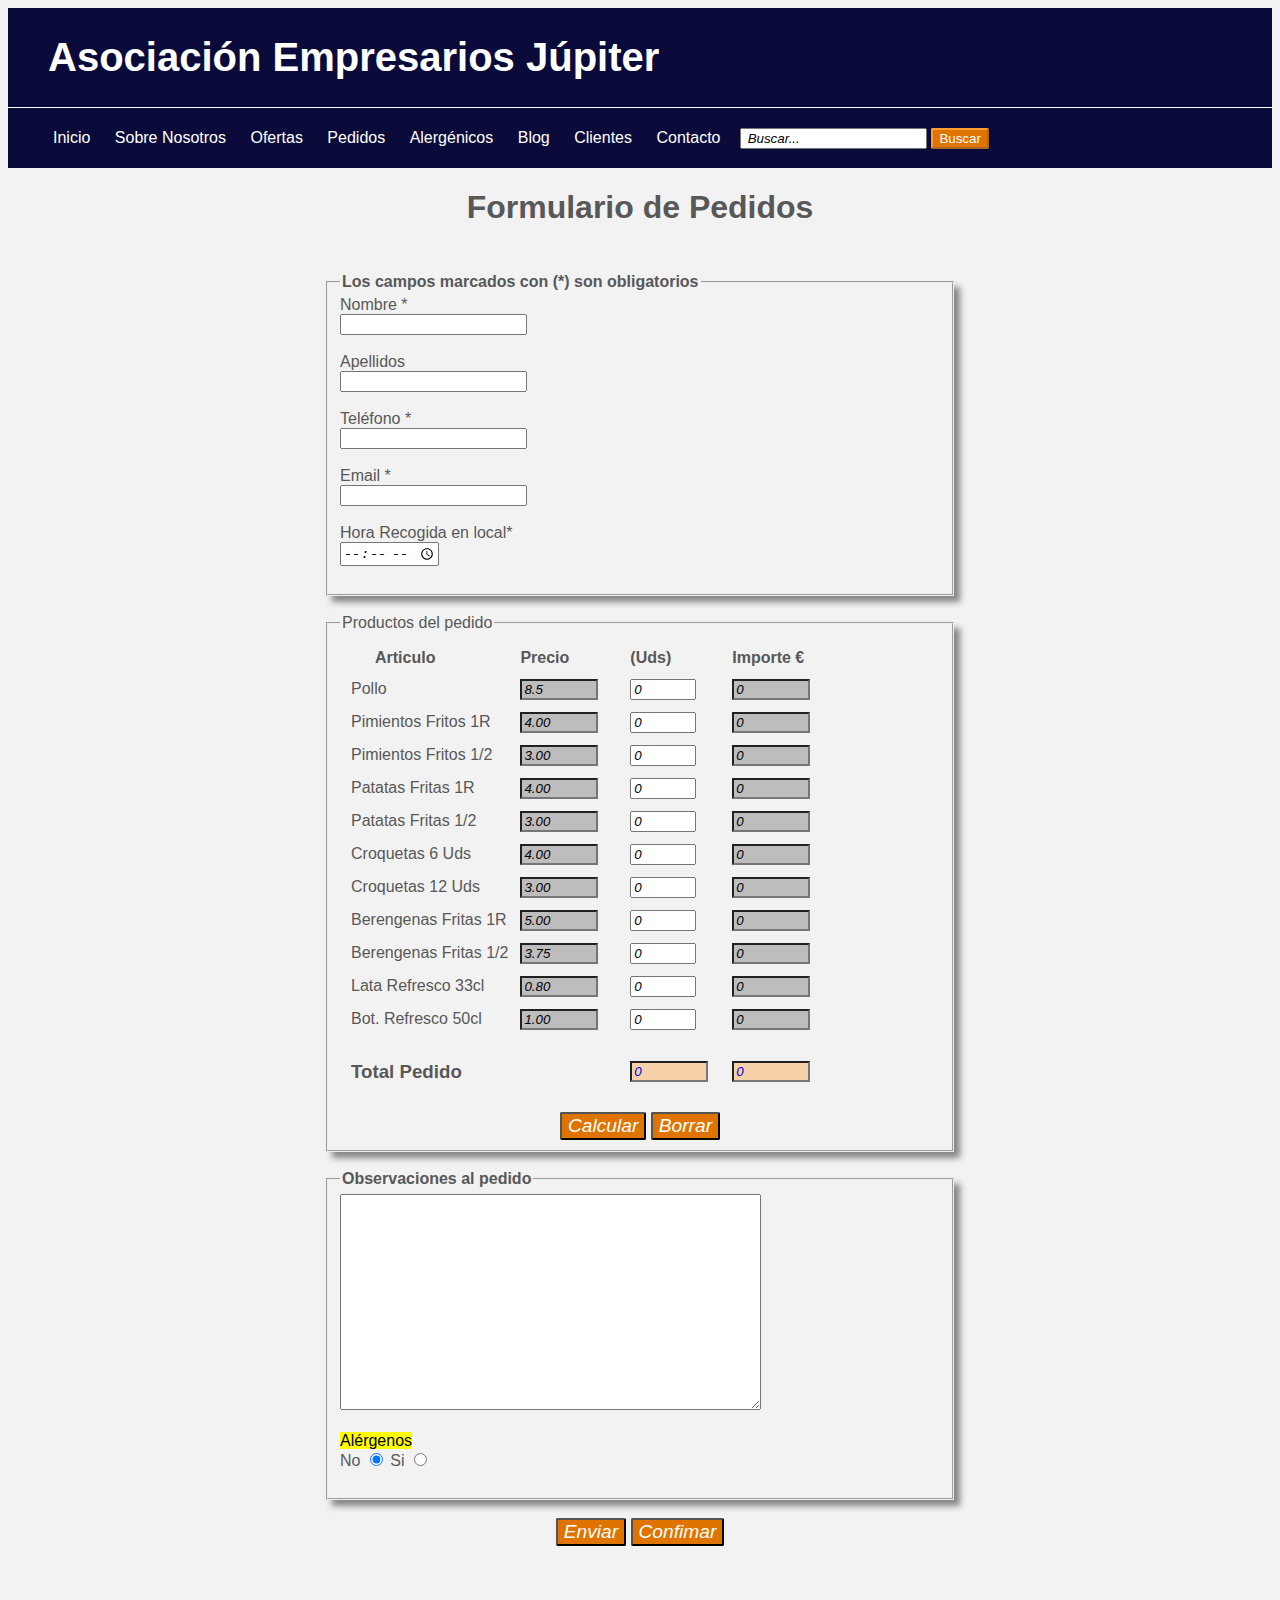
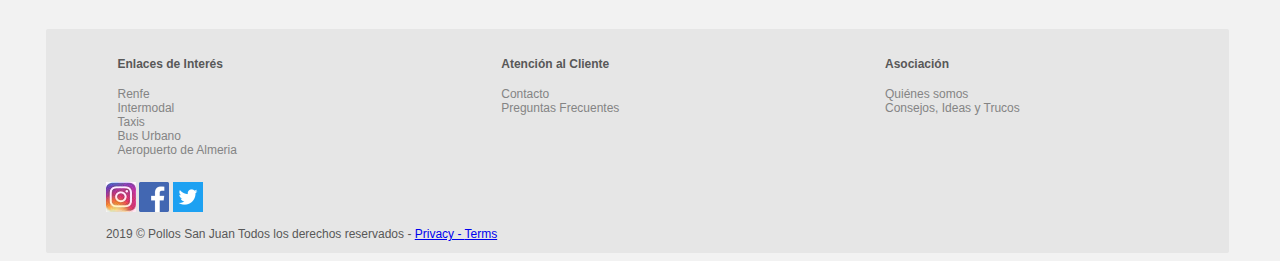
<file: eventos.html>
<!DOCTYPE html>
<html lang="es">

<head>
		<meta charset="utf-8">

        <meta name="viewport" content="width=device-width, initial-scale=1, shrink-to-fit=no">
        <meta name="description" content="Web de pollos San Juan">
        <meta name="author" content="">  
        <meta name="content" content="pollos san juan,pollos san juan almeria,asador de pollos">
        <link rel="stylesheet" type="text/css" href="css/style.css">     
        <link rel="icon" href="img/logo.jpg">
	<title>Haga su pedido</title>
	<script >
			function subtotal()
			{

				var subt = document.getElementsByClassName("cal1");	
				//alert(subt.length);
				var subto= document.getElementsByClassName("scal1");	
				var precio = document.getElementsByClassName("pvp");
				var TotArti = document.getElementById("totarticulos");
				TotArti.value=0;				
				var TotImpo = document.getElementById("totimporte");
				TotImpo.value=0;
				var cadena;
				//var precio=8.50;	
				var trabajo;

				for (x=0;x<subt.length;x++)
				{
					trabajo=subt[x].value * precio[x].value;
					//subto[x].value=subt[x].value * precio[x].value;
					subto[x].value=trabajo.toFixed(2);
					
					
					
				}

				var totalarticulo=0;
				var totalimporte=0;	
			
				//TotImpo.toFixed(2);	
				for(x=0;x<subt.length;x++)
				{
					TotArti.value=parseInt(TotArti.value) + parseInt(subt[x].value);
					TotImpo.value=parseFloat(TotImpo.value)  + parseFloat(subto[x].value) ;
 				}
 				trabajo=0;
 				trabajo=TotImpo.value;

 				TotImpo.value=trabajo.toFixed(2); 
				//alert(parseInt(totalarticulo));
				
				
				
		}
	</script>
</head>

<body>
	<!--  Seccion Cabecera -->
	
	<div id="cabecera">
		<h1 title="Los del Zapillo ... Desde 1972 prueba">Asociación Empresarios Júpiter</h1>
	</div>
	<div id=navegacion>
		<ul>
	<li><div class="item"><a href="index.html">Inicio</a></div></li>
			<li><div class="item"><a href="empresa-1.html">Sobre Nosotros</a></div></li>
			<li><div class="item"><a href="ofertas.html">Ofertas</a></div></li>
			<li><div class="item"><a href="#">Pedidos</a></div></li>
			<li><div class="item"><a href="alergias.html">Alergénicos</a></div></li>
			<li><div class="item"><a href="blog.html">Blog</a></div></li>
			<li><div class="item"><a target="_blank" href="clientes.html">Clientes</a></div></li>
			<li><div class="item"><a target="_blank" href="contacto.html">Contacto</a></div></li>
			<li>
				<form>
				<input type="text" name="buscar" title="Buscar.." value=" Buscar...">
				<button class="boton">Buscar</button>
				</form></li>
		</ul>
		
	</div>




	<!-- FORMULARIO DE PEDIDOS ******************************************************************* -->

	<div class="titulo"><h1>Formulario de Pedidos</h1></div>
 			<div class="formulario">
                <form id="formcontacto" name="formcontacto" method="post" action="enviar()">
                    <fieldset id="datos_personales">
                     <legend><b>Los campos marcados con (*) son obligatorios</b></legend>

                     	<label>Nombre *</label>
                        <br>
                        <input name=nombre type="text">
                        <br><br>

                        <label>Apellidos</label>
                        <br>
                        <input name=apellidos type="text">
                        <br><br>

                        <label>Teléfono *</label>
                        <br>
                        <input name=telefono type="text">
                        <br><br>

                        <label>Email *</label>
                        <br>
                        <input name=telefono type="email">
                        <br><br>

                        <label>Hora Recogida en local*</label>
                        <br>
                        <input name=telefono type="time" min="12:00" max="16:00">
                        <br><br>

                       
                    </fieldset> 
                    <br>
                    <fieldset id="datos_pedidos">
                    	
							<legend>Productos del pedido</legend>
							
	                       
                        
					
							<table id="tabla_pedidos">
								
								<tr>
									
									<th>Articulo</th>
									<th>Precio</th>
									<th>(Uds)</th>
									<th>Importe €</th>
								</tr>

								<tr>
									<td>Pollo</td>
									<td><input class="pvp" type="text"  readonly  value="8.5"  ></td>
									<td><input class="cal1" type="number" name="Udspollo" min="0" max="100" value="0" ></td>				
									<td><input class="scal1" type="number" readonly onmousedown value="0"   > </td>
									
									
								</tr>

								<tr>
									<td>Pimientos Fritos 1R</td>
									<td><input class="pvp" type="text"  readonly  value="4.00"  ></td>
									<td><input class="cal1" type="number" name="Udspollo" min="0" max="100" value = "0" ></td>
									<td><input class="scal1" type="number" readonly onmousedown value="0"   > </td>
								</tr>
								<tr>
									<td>Pimientos Fritos 1/2</td>
									<td><input class="pvp" type="text"  readonly  value="3.00"  ></td>
									<td><input class="cal1" type="number" name="Udspollo" min="0" max="100" value="0"  ></td>
									<td><input class="scal1" type="number" readonly onmousedown value="0"   > </td>
								</tr>
								<tr>
									<td>Patatas Fritas 1R</td>
									<td><input class="pvp" type="text"  readonly  value="4.00"  ></td>
									<td><input class="cal1" type="number" name="Udspollo" min="0" max="100" value="0"  ></td>
									<td><input class="scal1" type="number" readonly onmousedown value="0"   > </td>
								</tr>
								<tr>
									<td>Patatas Fritas 1/2</td>
									<td><input class="pvp" type="text"  readonly  value="3.00"  ></td>
									<td><input class="cal1" type="number" name="Udspollo" min="0" max="100" value="0"  ></td>
									<td><input class="scal1" type="number" readonly onmousedown value="0"   > </td>
								</tr>
								<tr>
									<td>Croquetas 6 Uds</td>
									<td><input class="pvp" type="text"  readonly name="Udspollo" value="4.00"  ></td>
									<td><input class="cal1" type="number" name="Udspollo" min="0" max="100" value="0"  ></td>
									<td><input class="scal1" type="number" readonly onmousedown value="0"   > </td>
								</tr>
								<tr>
									<td>Croquetas 12 Uds</td>
									<td><input class="pvp" type="text"  readonly name="Udspollo" value="3.00"  ></td>
									<td><input class="cal1" type="number" name="Udspollo" min="0" max="100" value="0"  ></td>
									<td><input class="scal1" type="number" readonly onmousedown value="0"   > </td>
								</tr>
								<tr>
									<td>Berengenas Fritas 1R</td>
									<td><input class="pvp" type="text"  readonly name="Udspollo" value="5.00"  ></td>
									<td><input class="cal1" type="number" name="Udspollo" min="0" max="100" value="0"  ></td>
									<td><input class="scal1" type="number" readonly onmousedown value="0"   > </td>
								</tr>
								<tr>
									<td>Berengenas Fritas 1/2</td>
									<td><input class="pvp" type="text"  readonly name="Udspollo" value="3.75"  ></td>
									<td><input class="cal1" type="number" name="Udspollo" min="0" max="100" value="0" ></td>
									<td><input class="scal1" type="number" readonly onmousedown value="0"   > </td>
								</tr>
								<tr>
									<td>Lata Refresco 33cl</td>
									<td><input class="pvp" type="text"  readonly name="Udspollo" value="0.80"  ></td>
									<td><input class="cal1" type="number" name="Udspollo" min="0" max="100" value="0"  ></td>
									<td><input class="scal1" type="number" readonly onmousedown value="0"   > </td>
								</tr>
								<tr>
									<td>Bot. Refresco 50cl</td>
									<td><input class="pvp" type="text"  readonly name="Udspollo" value="1.00"  ></td>
									<td><input class="cal1" type="number" name="Udspollo" min="0" max="100" value="0"  ></td>
									<td><input class="scal1" type="number" readonly onmousedown value="0"   > </td>
								</tr>
														
								<tr>
									<td><h3>Total Pedido</h3></td>
									<td><input hidden class="pvp"  type="text"  readonly name="Udspollo" value="1.00"  ></td>
									<td><input id="totarticulos"  type="number" readonly value="0"   ></td>
									<td><input id="totimporte" type="number" readonly onmousedown value="0"   > </td>
								</tr>

								



							</table>
							<div class="j">
								<input class="borrar" type="button" name="calcula" value="Calcular" onclick="subtotal()">
								<input class="borrar" type="reset" value="Borrar" onclick="">
							</div>
						

                    </fieldset>	
                    <br>
                    <fieldset id="comentario">
	                      <legend><b>Observaciones al pedido</b></legend>
	                      <textarea name="comentario" rows="14" cols="50"></textarea>
	                      <br><br>

	                       <label><mark>Alérgenos</mark></label>
                       	   <br>
                       	   <label>No</label>
                           <input name=alergenos type="radio" value="1" checked="">
                           <label>Si</label>
                            <input name=alergenos type="radio" value="2">
                           <br><br>
	                     
                    </fieldset>
                    <br>
                    <div class="j">
                    <!--<input id="borrar" type="reset" value="Salir" onclick="window.close()"> -->
                    
                    <input class="enviar" type="submit" value="Enviar" onclick="" >
                    <input class="enviar" type="submit" value="Confimar" onclick="">
                    
                    </div>
                  
                      
                    
                  
                </form>
            </div>

	<!--  Seccion Pie (footer)  -->


	<div id="pie" class="container-fluid">
		<div>
			<div class="pie-prueba">
				<dl> 
					
				   	<dt>

				   		<dd><h4>Enlaces de Interés</h4></dd>				   		
				   		<dd><a href="http://www.renfe.com">Renfe</a></dd>
				   		<dd><a href="http://www.adif.es/es_ES/infraestructuras/estaciones/56312/informacion_000069.shtml">Intermodal</a></dd>
				   		<dd><a href="http://www.radiotaxialmeria.es/">Taxis</a></dd>
				   		<dd><a href="http://www.surbus.com/">Bus Urbano</a></dd>
				   		<dd><a href="http://www.aena.es/csee/Satellite/HomeAena">Aeropuerto de Almeria</a></dd>
				   	
				   
				   
				</dl>
			</div>

			<div class="pie-prueba">
				<dl> 
				   	<dt>
				   		<dd><h4>Atención al Cliente</h4></dd> 				   		
				   		<dd><a target="_blank" href="contacto.html">Contacto</a></dd>
				   		<dd><a href="">Preguntas Frecuentes</a></dd>
				   		
				   	
				   
				</dl>
			</div>

			<div class="pie-prueba">
				<dl> 
				   	<dt> 
				   		
				   		<dd><h4>Asociación</h4> </dd>
				   		
				   		<dd><a href="empresa-1.html">Quiénes somos</a></dd>
				   		<dd><a href="">Consejos, Ideas y Trucos</a></dd>
				   		
				   
				   
				   	
				</dl>
			</div>

			<div>
				<ul>
					
					
					<li class="icono-pie"><a href=""><img  src="img/instagramo.jpg" alt="instagram"></a></li>
					<li class="icono-pie"><a href="https://www.facebook.com/Pollos-SAN-JUAN-Carrera-del-Peru-18-572385959464713">
						<img  src="img/facebook.png" alt="Face"></a></li>
					<li class="icono-pie"><a href=""><img src="img/twittero.png" alt="twitter"></a></li>
					<li><p class="copyright">2019 &copy; Pollos San Juan Todos los derechos reservados -
		                        <a class="ancla" href="privacidad.html" title="Privacy"> Privacy - </a>
		                        <a class="ancla" href="privacidad.html" title="Condiciones">Terms</a>
		                </p>
		            </li>
				</ul>
			</div>
		</div>

	</div>

	
	
</body>
</html>
</file>
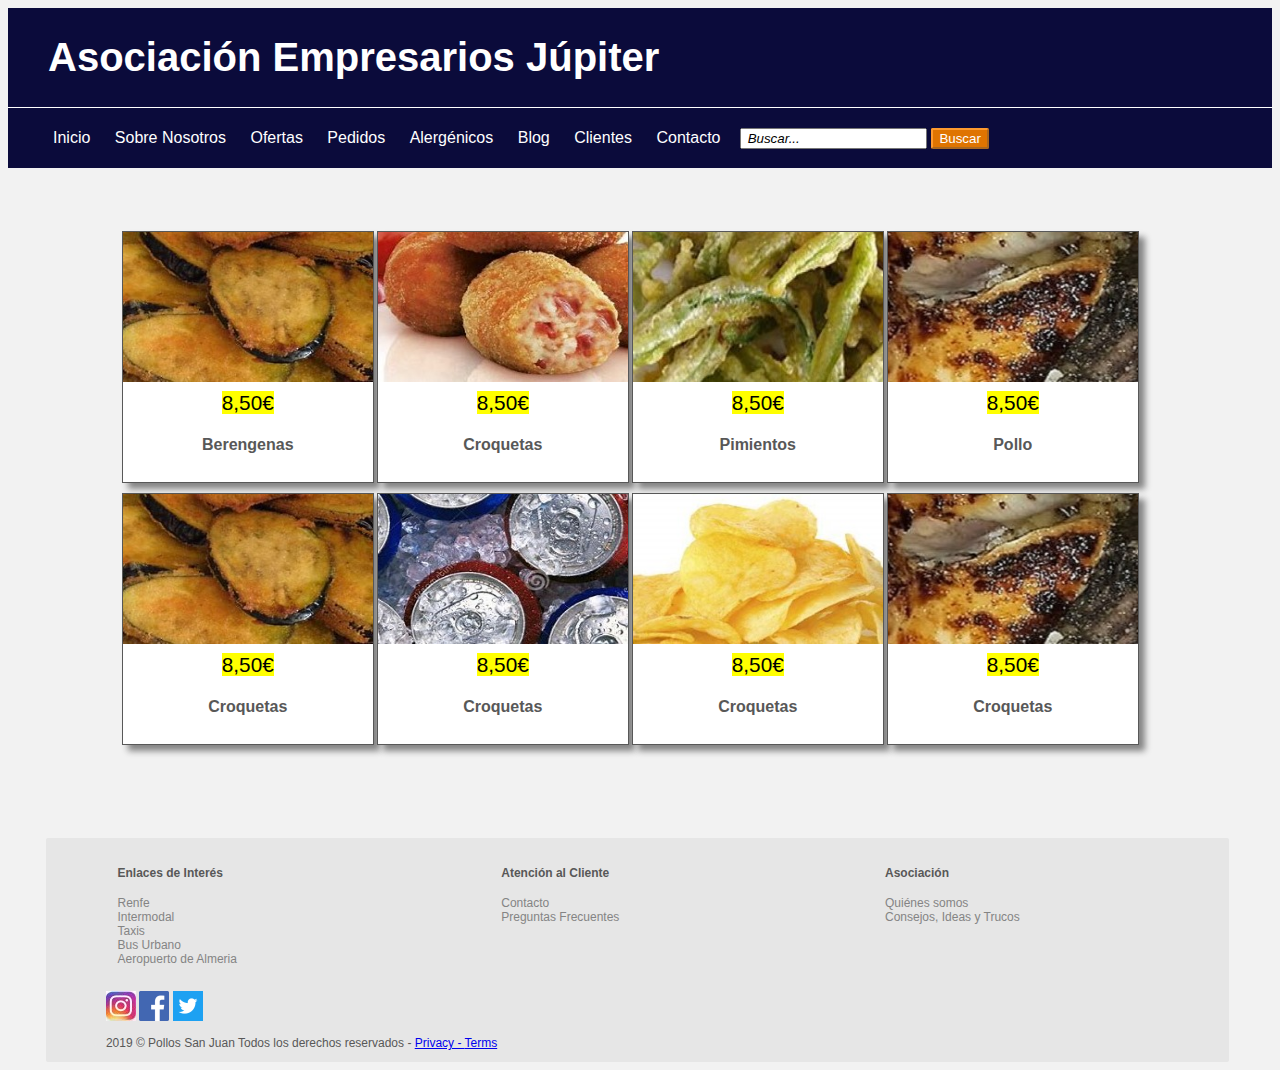
<file: ofertas.html>
<!DOCTYPE html>
<html lang="es">

<head>
		<meta charset="utf-8">
        
        <meta name="description" content="Web de pollos San Juan">
        <meta name="author" content="">  
        <meta name="content" content="pollos san juan,pollos san juan almeria,asador de pollos">
        <title>Ofertas y Promociones</title>   
        <link rel="icon" href="img/logo.jpg">
		<link rel="stylesheet" type="text/css" href="css/style.css">
	
</head>
<body>
	<!--  Seccion Cabecera -->
	<div id="cabecera">
		<h1 title="Los del Zapillo ... Desde 1972 prueba">Asociación Empresarios Júpiter</h1>
	</div>
	<div id="navegacion">
		<ul>

			<li><div class="item"><a href="index.html">Inicio</a></div></li>
			<li><div class="item"><a href="empresa-1.html">Sobre Nosotros</a></div></li>
			<li><div class="item"><a href="#">Ofertas</a></div></li>
			<li><div class="item"><a href="eventos.html">Pedidos</a></div></li>
			<li><div class="item"><a href="alergias.html">Alergénicos</a></div></li>
			<li><div class="item"><a href="blog.html">Blog</a></div></li>
			<li><div class="item"><a target="_blank" href="clientes.html">Clientes</a></div></li>
			<li><div class="item"><a target="_blank" href="contacto.html">Contacto</a></div></li>
			<li>
				<form>
				<input type="text" name="buscar" title="Buscar.." value=" Buscar...">
				<button class="boton">Buscar</button>
				</form></li>
		</ul>
		
	</div>




	<!--  Seccion Contenido Principal  -->
	<div id="contenido-o">
		<div class="producto">
			<div class="pr">
				<a href="">
					<img src="img/foto1.jpg" class="producto-img" alt="imagen">
				</a>
			</div>
			
			<div >
				<span><mark>8,50€</mark></span>
			</div>
			<div >
				<h4>
					<a href="">Berengenas</a>
				 </h4>	
			</div>
				
		</div>
		<div class="producto">
			<div class="pr">
				<a href="">
					<img src="img/foto2.jpg" class="producto-img" alt="imagen">
				</a>
			</div>
			<div >
				<span><mark>8,50€</mark></span>
			</div>
			<div >
				<h4>
					<a href="">Croquetas</a>
				 </h4>	
			</div>
				
		</div>
		<div class="producto">
			<div class="pr">
				<a href="">
					<img src="img/foto3.jpg" class="producto-img" alt="imagen">
				</a>
			</div>
			<div >
				<span><mark>8,50€</mark></span>
			</div>
			<div >
				<h4>
					<a href="">Pimientos</a>
				 </h4>	
			</div>
				
		</div>
		<div class="producto">
			<div class="pr">
				<a href="">
					<img src="img/foto4.jpg" class="producto-img" alt="imagen">
				</a>
			</div>
			<div >
				<span><mark>8,50€</mark></span>
			</div>
			<div >
				<h4>
					<a href="">Pollo</a>
				 </h4>	
			</div>
				
		</div>
		
		<!--                              ************************************************************** -->
		<div class="producto">
			<div class="pr">
				<a href="">
					<img src="img/foto1.jpg" class="producto-img" alt="imagen">
				</a>
			</div>
			<div >
				<span><mark>8,50€</mark></span>
			</div>
			<div >
				<h4>
					<a href="">Croquetas</a>
				 </h4>	
			</div>
				
		</div>
		<div class="producto">
			<div class="pr">
				<a href="">
					<img src="img/bebida2.jpg" class="producto-img" alt="imagen">
				</a>
			</div>
			<div >
				<span><mark>8,50€</mark></span>
			</div>
			<div >
				<h4>
					<a href="">Croquetas</a>
				 </h4>	
			</div>
				
		</div>
		<div class="producto">
			<div class="pr" >
				<a href="">
					<img src="img/snack1.jpg" class="producto-img" alt="imagen">
				</a>
			</div>
			
			<div >
				<span><mark>8,50€</mark></span>
			</div>
			<div >
				<h4>
					<a href="">Croquetas</a>
				 </h4>	
			</div>
				
		</div>
		<div class="producto">
			<div class="pr">
				<a href="">
					<img src="img/foto4.jpg" class="producto-img" alt="imagen">
				</a>
			</div>
			<div >
				<span><mark>8,50€</mark></span>
			</div>
			<div >
				<h4>
					<a href="">Croquetas</a>
				 </h4>	
			</div>
				
		</div>		
	
	</div>
			
		
			
	
		
	<!--  Seccion Pie (footer)  -->


	<div id="pie" class="container-fluid">
		<div>
			<div class="pie-prueba">
				<dl> 
					
				   	<dt>

				   		<dd><h4>Enlaces de Interés</h4></dd>				   		
				   		<dd><a href="http://www.renfe.com">Renfe</a></dd>
				   		<dd><a href="http://www.adif.es/es_ES/infraestructuras/estaciones/56312/informacion_000069.shtml">Intermodal</a></dd>
				   		<dd><a href="http://www.radiotaxialmeria.es/">Taxis</a></dd>
				   		<dd><a href="http://www.surbus.com/">Bus Urbano</a></dd>
				   		<dd><a href="http://www.aena.es/csee/Satellite/HomeAena">Aeropuerto de Almeria</a></dd>
				   	
				   
				   
				</dl>
			</div>

			<div class="pie-prueba">
				<dl> 
				   	<dt>
				   		<dd><h4>Atención al Cliente</h4></dd> 				   		
				   		<dd><a target="_blank" href="contacto.html">Contacto</a></dd>
				   		<dd><a href="">Preguntas Frecuentes</a></dd>
				   		
				   	
				   
				</dl>
			</div>

			<div class="pie-prueba">
				<dl> 
				   	<dt> 
				   		
				   		<dd><h4>Asociación</h4> </dd>
				   		
				   		<dd><a href="empresa-1.html">Quiénes somos</a></dd>
				   		<dd><a href="">Consejos, Ideas y Trucos</a></dd>
				   		
				   
				   
				   	
				</dl>
			</div>

			<div>
				<ul>
					
					
					<li class="icono-pie"><a href=""><img  src="img/instagramo.jpg" alt="instagram"></a></li>
					<li class="icono-pie"><a href="https://www.facebook.com/Pollos-SAN-JUAN-Carrera-del-Peru-18-572385959464713/"><img  src="img/facebook.png" alt="Face"></a></li>
					<li class="icono-pie"><a href=""><img src="img/twittero.png" alt="twitter"></a></li>
					<li><p class="copyright">2019 &copy; Pollos San Juan Todos los derechos reservados -
		                        <a class="ancla" href="privacidad.html" title="Privacy"> Privacy - </a>
		                        <a class="ancla" href="privacidad.html" title="Condiciones">Terms</a>
		                </p>
		            </li>
				</ul>
			</div>
		</div>

	</div>

	
</body>
</html>
</file>
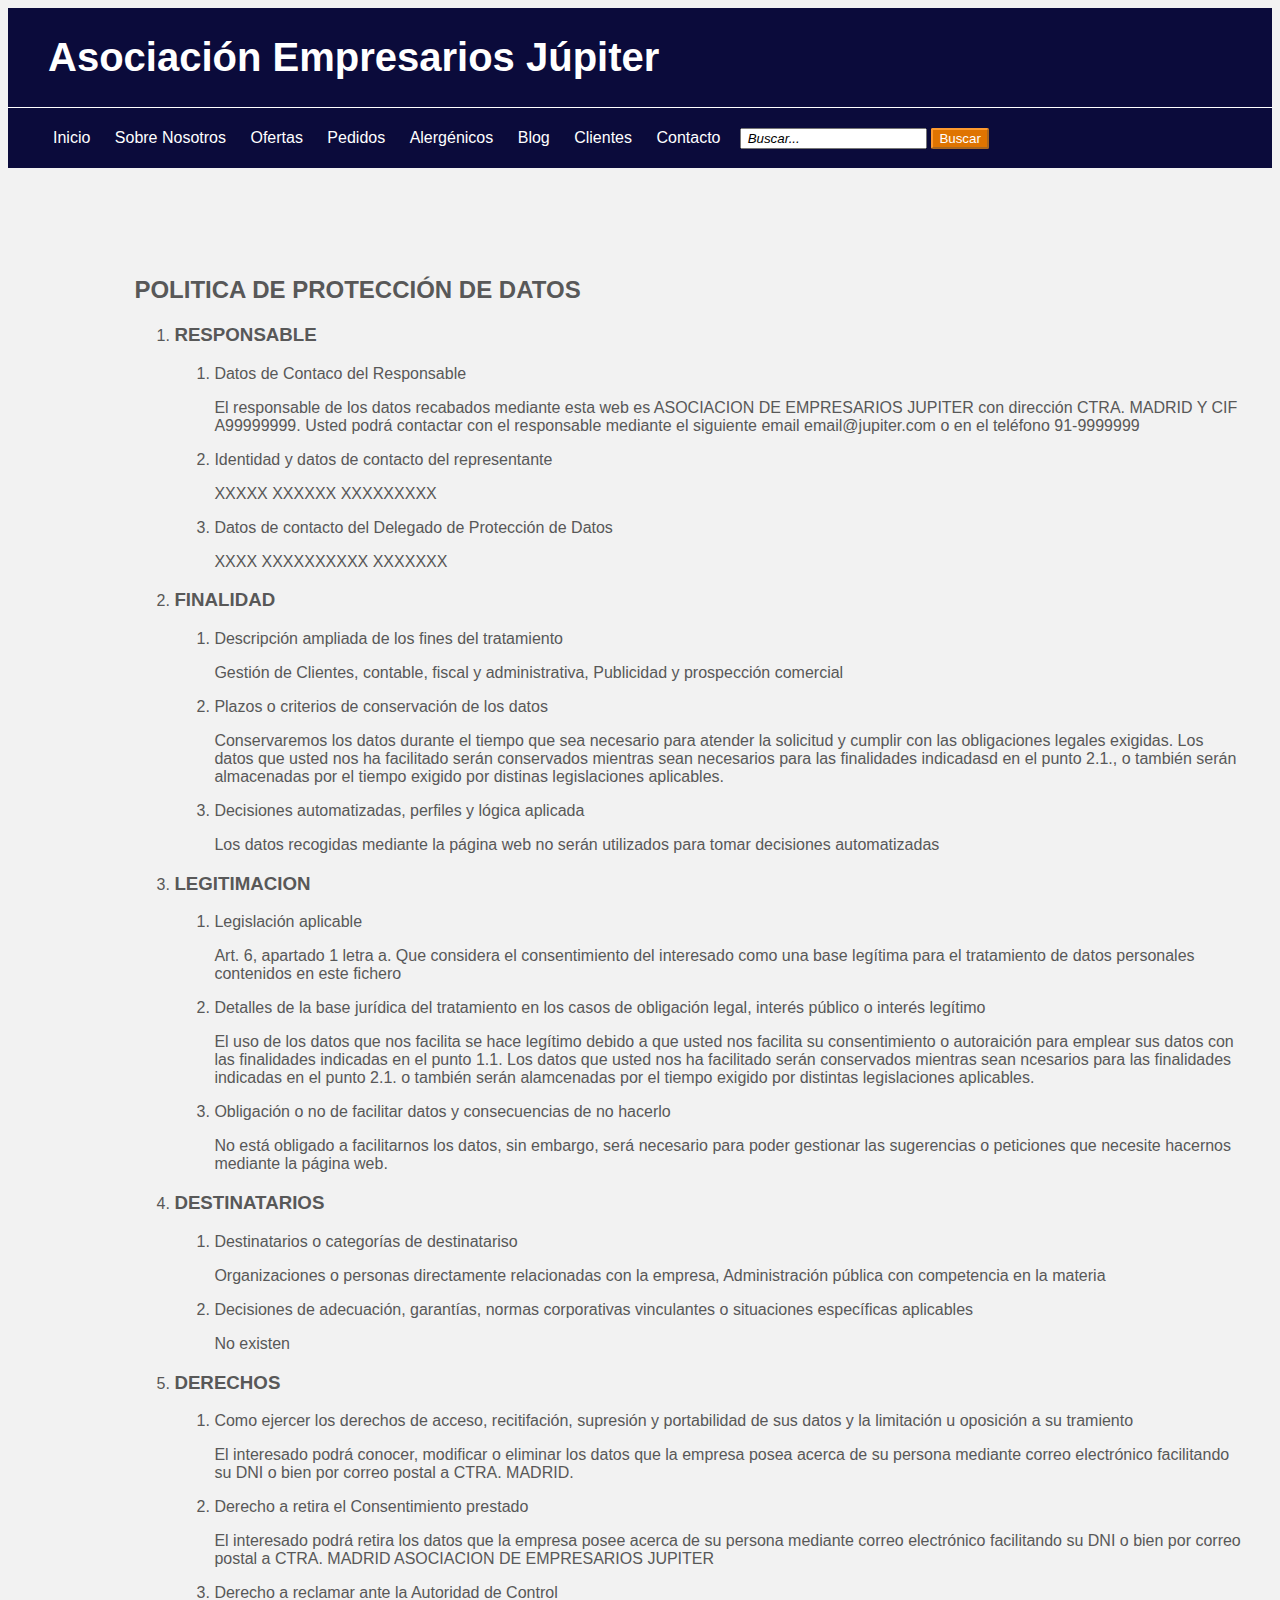
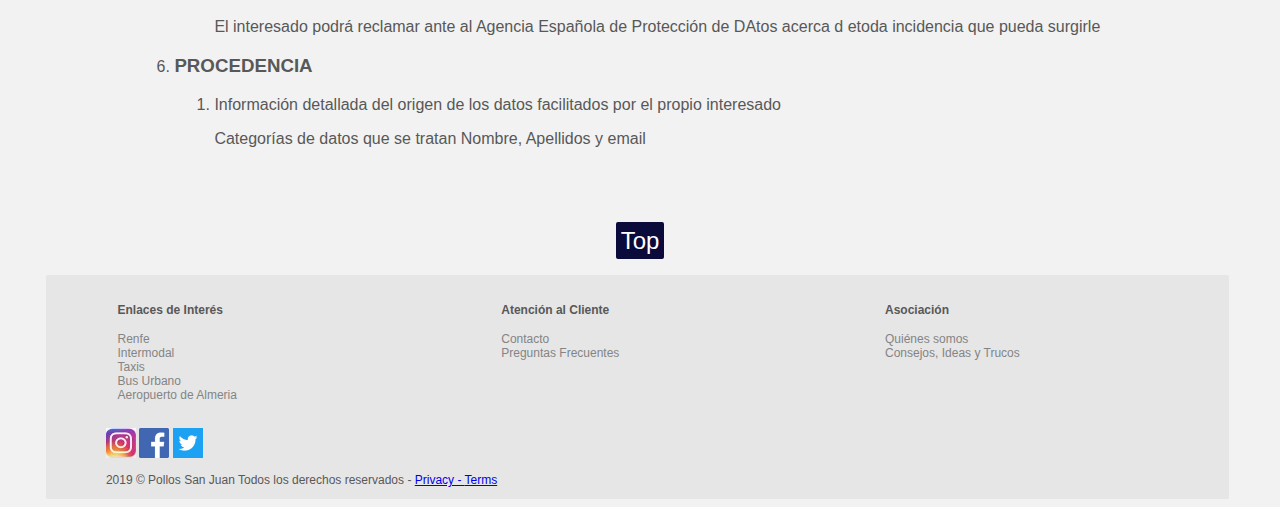
<file: privacidad.html>
<!DOCTYPE html>
<html lang="es">
<head>

	    <meta charset="utf-8">
        
        <meta name="description" content="Web de pollos San Juan">
        <meta name="author" content="">  
        <meta name="content" content="pollos san juan,pollos san juan almeria,asador de pollos">
        <title>Privacy and Term</title>          
        <link rel="icon" href="img/logo.jpg">
        <link rel="stylesheet" type="text/css" href="css/style.css">
        
       
	
	
</head>
<body>

	<!--  Seccion Cabecera -->

	<div id="cabecera">
		<h1 title="Los del Zapillo ... Desde 1972 prueba">Asociación Empresarios Júpiter</h1>
	</div>

	<div id="navegacion">
		<ul>

			<li><div class="item"><a href="index.html">Inicio</a></div></li>
			<li><div class="item"><a href="empresa-1.html">Sobre Nosotros</a></div></li>
			<li><div class="item"><a href="ofertas.html">Ofertas</a></div></li>
			<li><div class="item"><a href="eventos.html">Pedidos</a></div></li>
			<li><div class="item"><a href="alergias.html">Alergénicos</a></div></li>
			<li><div class="item"><a href="blog.html">Blog</a></div></li>
			<li><div class="item"><a target="_blank" href="clientes.html">Clientes</a></div></li>
			<li><div class="item"><a target="_blank" href="contacto.html">Contacto</a></div></li>
			<li>
				<form>
					<input type="text" name="buscar" title="Buscar.." value=" Buscar...">
					<button class="boton">Buscar</button>
				</form>
			</li>
		</ul>		
	</div>


	<!--  Seccion Contenido Principal  -->

	
	<div id="contenido" class="container-fluid">


		<h2>POLITICA DE PROTECCIÓN DE DATOS</h2>
		<ol >
			<li><h3>RESPONSABLE</h3>
				<ol>
					<li><p >Datos de Contaco del Responsable</p> El responsable de los datos recabados mediante esta web es ASOCIACION DE EMPRESARIOS JUPITER con dirección CTRA. MADRID Y CIF A99999999. Usted podrá contactar con el responsable mediante el siguiente email email@jupiter.com o en el teléfono 91-9999999</li>
					
					<li><p>Identidad y datos de contacto del representante </p>XXXXX XXXXXX XXXXXXXXX</li>
					<li><p>Datos de contacto del Delegado de Protección de Datos</p>XXXX XXXXXXXXXX XXXXXXX</li>
				
				
				</ol>
			</li>
			
			
			<li><h3>FINALIDAD</h3>
				<ol>
					<li><p>Descripción ampliada de los fines del tratamiento</p> Gestión de Clientes, contable, fiscal y administrativa, Publicidad y prospección comercial</li>
					<li><p>Plazos o criterios de conservación de los datos</p>Conservaremos los datos durante el tiempo que sea necesario para atender la solicitud y cumplir con las obligaciones legales exigidas. Los datos que usted nos ha facilitado serán conservados mientras sean necesarios para las finalidades indicadasd en el punto 2.1., o también serán almacenadas por el tiempo exigido por distinas legislaciones aplicables.</li>
					<li><p>Decisiones automatizadas, perfiles y lógica aplicada</p>Los datos recogidas mediante la página web no serán utilizados para tomar decisiones automatizadas</li>
					
				
				</ol>
			</li>
			
			<li><h3>LEGITIMACION</h3>
				<ol>
					<li><p>Legislación aplicable</p>Art. 6, apartado 1 letra a. Que considera el consentimiento del interesado como una base legítima para el tratamiento de datos personales contenidos en este fichero</li>
					<li><p>Detalles de la base jurídica del tratamiento en los casos de obligación legal, interés público o interés legítimo</p>El uso de los datos que nos facilita se hace legítimo debido a que usted nos facilita su consentimiento o autoraición para emplear sus datos con las finalidades indicadas en el punto 1.1. Los datos que usted nos ha facilitado serán conservados mientras sean ncesarios para las finalidades indicadas en el punto 2.1. o también serán alamcenadas por el tiempo exigido por distintas legislaciones aplicables.</li>
					<li><p>Obligación o no de facilitar datos y consecuencias de no hacerlo</p>No está obligado a facilitarnos los datos, sin embargo, será necesario para poder gestionar las sugerencias o peticiones que necesite hacernos mediante la página web.</li>
				</ol>
					
			</li>
		
				
		
			<li><h3>DESTINATARIOS</h3>
				<ol>
					
					<li><p>Destinatarios o categorías de destinatariso</p>Organizaciones o personas directamente relacionadas con la empresa, Administración pública con competencia en la materia</li>
					<li><p>Decisiones de adecuación, garantías, normas corporativas vinculantes o situaciones específicas aplicables</p>No existen</li>
				</ol>
			</li>
			

			<li><h3>DERECHOS</h3>

				<ol>
					<li><p>Como ejercer los derechos de acceso, recitifación, supresión y portabilidad de sus datos y la limitación u oposición a su tramiento</p>El interesado podrá conocer, modificar o eliminar los datos que la empresa posea acerca de su persona mediante correo electrónico facilitando su DNI o bien por correo postal a CTRA. MADRID. </li>
					<li><p>Derecho a retira el Consentimiento prestado</p>El interesado podrá retira los datos que la empresa posee acerca de su persona mediante correo electrónico facilitando su DNI o bien por correo postal a CTRA. MADRID ASOCIACION DE EMPRESARIOS JUPITER</li>
					<li><p>Derecho a reclamar ante la Autoridad de Control</p>El interesado podrá reclamar ante al Agencia Española de Protección de DAtos acerca d etoda incidencia que pueda surgirle</li>
		 		
			
				</ol>
			</li>

			<li><h3>PROCEDENCIA</h3>
				<ol>
					<li><p>Información detallada del origen de los datos facilitados por el propio interesado</p>Categorías de datos que se tratan Nombre, Apellidos y email</li>
			 		
				</ol>
			</li>
		</ol>
			
		
		
	</div>
	
		<div class="b-subir">
			<a href="#cabecera">Top</a>
		</div>
	
	<!--  Seccion Pie (footer)  -->


	<div id="pie" class="container-fluid">
		<div>
			<div class="pie-prueba">
				<dl> 
					
				   	<dt>

				   		<dd><h4>Enlaces de Interés</h4></dd>				   		
				   		<dd><a href="http://www.renfe.com">Renfe</a></dd>
				   		<dd><a href="http://www.adif.es/es_ES/infraestructuras/estaciones/56312/informacion_000069.shtml">Intermodal</a></dd>
				   		<dd><a href="http://www.radiotaxialmeria.es/">Taxis</a></dd>
				   		<dd><a href="http://www.surbus.com/">Bus Urbano</a></dd>
				   		<dd><a href="http://www.aena.es/csee/Satellite/HomeAena">Aeropuerto de Almeria</a></dd>
				   	
				   
				   
				</dl>
			</div>

			<div class="pie-prueba">
				<dl> 
				   	<dt>
				   		<dd><h4>Atención al Cliente</h4></dd> 				   		
				   		<dd><a target="_blank" href="contacto.html">Contacto</a></dd>
				   		<dd><a href="">Preguntas Frecuentes</a></dd>
				   		
				   	
				   
				</dl>
			</div>

			<div class="pie-prueba">
				<dl> 
				   	<dt> 
				   		
				   		<dd><h4>Asociación</h4> </dd>
				   		
				   		<dd><a href="empresa-1.html">Quiénes somos</a></dd>
				   		<dd><a href="">Consejos, Ideas y Trucos</a></dd>
				   		
				   
				   
				   	
				</dl>
			</div>

			<div>
				<ul>
					
					
					<li class="icono-pie"><a href=""><img  src="img/instagramo.jpg" alt="instagram"></a></li>
					<li class="icono-pie"><a href="https://www.facebook.com/Pollos-SAN-JUAN-Carrera-del-Peru-18-572385959464713/"><img  src="img/facebook.png" alt="Face"></a></li>
					<li class="icono-pie"><a href=""><img src="img/twittero.png" alt="twitter"></a></li>
					<li><p class="copyright">2019 &copy; Pollos San Juan Todos los derechos reservados -
		                        <a class="ancla" href="privacidad.html" title="Privacy"> Privacy - </a>
		                        <a class="ancla" href="privacidad.html" title="Condiciones">Terms</a>
		                </p>
		            </li>
				</ul>
			</div>
		</div>

	</div>


		
	
	
	
</body>
</html>
</file>
<file: css/style.css>
body{
			font-family: "Open Sans",Arial,"sans-serif";
			/*"Segoe Print" */
			color:#585858;
			background-color:  #F2F2F2;
			
			/*overflow-x: hidden;*/
		
		}


		/********************************************************************************/
		/* Estilos de Cabecera y Navegacion                                             */
		/********************************************************************************/
		#cabecera{
			font-family: "Segoe Print",Arial,"sans-serif";
			background-color: #0B0B3B;
			/*background-color: #DF7401;*/
			color: white;
			height: 15%;
			width: 100%;
			
			text-align: left;
			display: flex;
   			justify-content: left;
   			align-items: center;
   			
   			
   			/*border-radius: 3px;*/

			
		}
		#cabecera > h1{
			font-size: 2.5em;
			padding-left: 1em;
		}
		#cabecera:hover{
			cursor: default;
		}
		#navegacion{
			border-top: solid 1px;
			border-color: white;
			background-color: #0B0B3B;
			/*background-color: #DF7401;*/
			color:#EFF2FB;
			/*color: white;*/
			display: flex;
			/*border-radius: 3px;*/
			height: 10%;
			

			width: 100%;
			
   			/*justify-content: center;
   			align-items: center;*/

			
			


		}
		#navegacion ul li{

			text-decoration: none;						
			display: inline-flex;
			margin-right: 5px;


		}
		#navegacion ul li div a{

			text-decoration: none;						
			display: inline-flex;
			margin-right: 5px;
			color: white;


		}


		.item {
			padding: 5px;

			/*font-size: 1.3em;*/
		}
		.item > a{

			
			
		}
		
		#navegacion > ul > li > .item > a:hover{
			
			
			/*color:#424242;*/
			color:#FE9A2E;
			cursor: pointer;
		}

		
		.boton{
			background-color: #DF7401;
			color:white;
			border-color: #FE9A2E;
			border-radius: 2px;
		}
		.boton:hover{
			
			cursor: pointer;
		}
		
		
		#contenido{
			/*background-color: #F7F8E0;*/
			/*background-color: #FFFFFF;*/
			background-color:  #F2F2F2;
			height: 100%;
			width: 88%;
			float: left;
			/*margin: 1em 0em 1em 0em;*/
			padding-left: 10%;
			padding-bottom: 5%;
			border-radius: 3px;
			padding-top: 5%;
			margin-top: 2%;
			
			
			/*align-items: center;*/

		}
		#contenido-o{
			/*background-color: #F7F8E0;*/
			background-color:  #F2F2F2;
			height: 80%;
			width: 90%;
			float: left;
			/*margin: 1em 0em 1em 0em;*/
			padding-left: 9%;
			padding-right: 10%;
			padding-bottom: 5%;
			border-radius: 3px;
			padding-top: 5%;
			
			
			/*align-items: center;*/

		}
		#contenido > #bloq_izq{
			float: left;
			width: 35%;
			display: inline;

		}
		#contenido > #bloq_der{
			float: right;
			width: 20%;
		}
		.articulo{
			background-color: #F7F8E0;
			/*border-right: solid 1px;*/
			border-color: gray;
			width: 310px;
			height: 400px;
			float: left;
			margin: 1em 1em 1em 0em;
			/*padding: 1em 1em 1em 1em;*/
			/*border-radius: 5%;*/
			overflow: hidden;
			box-shadow: #848484 0.4em 0.4em 0.4em ;

			/*text-overflow: ellipsis;*/


		}
		.articulo:hover{
			cursor: pointer;
			border: solid 1px;
			border-color: #DF7401;
		}
		.articulo1{
			
			
		    background-color: black;
			border-right: solid 1px;
			border-color: gray;
			width: 310px;
			height: 410px;
			/*
			height: 55%;
			width: 25%;
			*/
			/*
			height: 300px;
			width: 300px;*/
			float: left;
			margin: 1em 1em 1em 0em;
			/*padding: 1em 1em 1em 1em;*/
			border-radius: 5%;
			
			box-shadow: #848484 0.4em 0.4em 0.4em ;


		}
		.articulo1:hover{
			cursor: pointer;
			border: solid 1px;
			border-color: #DF7401;
		}

		#aside{
			float: both;
			background-color: #F7F2E0;
			padding-left: 76%;
			padding-right: 2em;
			padding-top: 1em;
			
			height: 600px;
			
			text-align: justify;
			

		}
		#pie{
			margin-left: 3%;
			margin-top: 20px;
			padding-left: 20px;
			margin-right: 50px;
			display: inline-grid;
			/*background-color: #848484;*/
			/*background-color:  #F2F2F2;                  */
			/*background-color: #F2F2F2;*/
			background-color: #E6E6E6;
			border-radius: 2px;
			/*padding: 1px;*/
			font-size: 0.75em;
			width: 92%;
			height: 10%;
			/*float: both;*/
		}
		#pie ul li {
			
			/*background-color: #0B0B61;*/
			display: inline;
			/*text-align: right;*/
			position: relative;
			text-decoration: none;						
			
		}
		#pie ul li:hover {
			opacity: 0.7;
		}

		.formulario{
			padding-top: 2%;
			padding-left: 25%;
			padding-right: 25%;
			padding-bottom: 5%;


		}
		.formulariop{
			padding-top: 2%;
			padding-left: 30%;
			padding-right: 30%;
			padding-bottom: 5%;


		}
		#datos_personales, #comentario{
			/*border-radius: 5px;*/
			/*border-color: #DF7401;*/
			/*color:#DF7401;*/
			box-shadow: #848484 0.4em 0.4em 0.4em ;


		}
		#datos_personalesp, #datos_pedidos{
			/*border-radius: 5px;*/
			/*border-color: #DF7401;*/
			/*color:#DF7401;*/
			box-shadow: #848484 0.4em 0.4em 0.4em ;
			
		}
		.j{
			text-align: center;
		}
		.titulo{
			text-align: center;
		}
		
		

		.borrar , .enviar{
			font-size: 1.2em;
			background-color: #DF7401;
			color:white;
			border-radius: 2px;
			


		}
		.borrar:hover , .enviar:hover{
			cursor: pointer;
			background-color: #FE9A2E;
		}
		


		/* Estilos para Empresa */
		#contenidoe{
			margin-left: 10%;
			


		}

		#contenidoe .art-left p{
			display: inline;
			float: left;
			width: 40%;
			height: 50%;
			border:solid 1px;
			padding-left: 5px;
			padding-right: 5px;

			
			

		}
		#contenidoe .art-right p{
			display: inline;
			float: left;
			width: 40%;
			height: 50%;
			border:solid 1px;
			padding-left: 5px;
			padding-right: 5px;



		}
		
		.contanier{
			height: 100%;
		}
		.container > .row > .col-12{
			margin-left: 5%;
			margin-right: 5%;
			border:solid 1px;
			border-radius: 3px;
			text-align: justify;
			border-radius: 5px;
			border-color: #DF7401;
			/*color:#DF7401;*/
			box-shadow: #848484 0.4em 0.4em 0.4em ;
			padding: 2px;
		}

		.container > .row > .foto{
			float: left;
			margin-left: 5%;
			margin-right: 5%;
			border:solid 1px;
			border-radius: 3px;
			align-items: center;
			
			border-color: #DF7401;
			/*color:#DF7401;*/
			box-shadow: #848484 0.4em 0.4em 0.4em ;
			padding: 2px;
		}

		.seccion{
			
			width: 88%;
			/*height: 100%;*/
			/*border: solid 1px;*/
			border-radius: 3px;
			background-color: white;
			/*background-color: #F5ECCE;*/
			margin-top: 5px;
			margin-left: 5%;
			margin-right: 25%;
			padding-left: 10px;
			padding-right: 10px;
			
			/*border-color: #DF7401;*/
			/*color:#DF7401;*/
			box-shadow: #848484 0.4em 0.4em 0.4em ;
			/***********************nuevo*****/
			padding-top: 5%;
			margin-top: 2%;
		



			}
		.seccion > .foto{
			margin-left: 2.5%;
		}
		section > iframe{
			width: 5%;
			height: 5%;
			float: left;

		}
		.bloq_izq{
			width: 65%;
			height: 30%;
			/*border: solid 1px;*/
			/*border-radius: 3px;*/
			background-color: #F2F2F2;
			/*background-color: #F5ECCE;*/
			margin-top: 1%;
			margin-left: 5%;
			/*margin-right: 25%;*/
			padding-left: 10px;
			padding-right: 10px;
			/*float: left;*/
			/*border-color: #DF7401;*/
			/*color:#DF7401;*/
			box-shadow: #848484 0.4em 0.4em 0.4em ;
			
		}

		.bloq_izq > h2{
			background-color: #F2F2F2;
			padding-left: 2em;
			font-family: "Segoe Print",Arial,"sans-serif";
			font-size: 1.5em;
			/*border-color: #DF7401;*/
			/*color:#DF7401;*/
			box-shadow: #848484 0.3em 0.3em 0.3em ;
			/*border-radius: 3px;*/
		}
		.bloq_izq > p{
			padding: 2em;
			text-align: justify;
			text-indent: 2em;
		}	

		.bloq_der{
			width: 17%;
			height: 90%;
			border: solid 1px;
			border-radius: 3px;
			background-color: #FFFFFF;
			/*background-color: #F5ECCE;*/
			margin-top: 2%;
			margin-left: 2%;
			margin-right: 5%;
			padding-left: 10px;
			padding-right: 10px;
			float: right;
			border-color: #DF7401;
			/*color:#DF7401;*/
			box-shadow: #848484 0.4em 0.4em 0.4em ;
			font-size: 0.75em;

		}

		.bloq_der > h1{
			padding-left: 2em;
			font-family: "Segoe Print",Arial,"sans-serif";
			font-size: 1.5em;
			border-color: #DF7401;
			/*color:#DF7401;*/
			box-shadow: #848484 0.3em 0.3em 0.3em ;
			border-radius: 3px;
		}
		.bloq_der > p{
			padding: 2em;
			text-align: justify;
			text-indent: 2em;
		}	

		.bloq_der > div{
			margin: 0 auto;
			/*float: left;*/
		}
		form input{
			font-style: italic;
		}













		.seccion1{
			width: 40%;
			height: 100%;
			border: solid 1px;
			border-radius: 3px;
			background-color: #F5ECCE;
			margin-top: 1%;
			margin-left: 5%;
			margin-right: 25%;
			padding-left: 10px;
			padding-right: 10px;
			
			border-color: #DF7401;
			/*color:#DF7401;*/
			box-shadow: #848484 0.4em 0.4em 0.4em ;

			}
		.seccion > h1{
			background-color: #F2F2F2;
			padding-left: 2em;
			font-family: "Segoe Print",Arial,"sans-serif";
			font-size: 1.5em;
			border-color: #DF7401;
			/*color:#DF7401;*/
			box-shadow: #848484 0.3em 0.3em 0.3em ;
			border-radius: 3px;
		}
		.seccion > p{
			padding: 2em;
			text-align: justify;
			text-indent: 2em;
		}
		.foto{
			align-items: center;
			/*margin-right: 1%;*/
			margin-left: 1%;
			border-radius: 4px;
			border-color: #DF7401;
			border-style: ridge;
			
			
			border-color: #DF7401;
			/*color:#DF7401;*/
			box-shadow: #848484 0.4em 0.4em 0.4em ;

			

		}
		.posicion{
			width:  300px; 
			height: 300px;
			background-color: #F2F2F2;
			border-color: #DF7401;
			box-shadow: #848484 0.4em 0.4em 0.4em ;
		 	border-radius: 5px;
		 	margin-left: 5%;
		 }
		 
		 table {
		 	border-spacing: 10px;

		 }
		 #tabla_pedidos{
		 	border-collapse: separate;
  			

		 }
		 table tr th {
		 	padding-right: 50px;
		 }

		 .producto{
		 	
		 	/*margin-left: 15px;*/
		 	margin-right: 3px;
		 	margin-bottom: 10px;
		 	
		 	overflow: hidden;
		    /*position: relative;*/
		    float: left;
		    height: 250px;
		    width:  250px;
		    text-align: center !important;
		   
		 	/*border-radius: 5px;*/
		 	border: solid 1px;
			background-color: #FFFFFF;
			/*background-color: #F5ECCE;*/
			/*border-color: #DF7401;*/
			/*color:#DF7401;*/
			box-shadow: #848484 0.4em 0.4em 0.4em ;
		 }
		 .pr{
		 	/*padding-top: 7%;
		 	margin-left: 2%;
		 	margin-right: 2%;*/
		 	margin-bottom: 2%;
		 }
		 .producto-img{
		 	background-color: #F5ECCE;
		 	height: 150px;
		    width:  250px;
		    /*border-radius: 5px;*/
		    /*padding: 3px,3px,3px,3px;*/
		 }
		 .producto > div > h4
		 {
		 	font-family: "Open Sans",Arial,"sans-serif";
		 	font-size: 1em;

		 }
		 .producto > div > h4 > a
		 {
		 	font-family: "Open Sans",Arial,"sans-serif";
		 	font-size: 1em;
		 	text-decoration-line: none;
		 	color:#585858;
		 	
		 }
		 .producto > div > span
		 {
		 	margin-bottom: 5%;
		 	font-family: "Open Sans",Arial,"sans-serif";
		 	font-size: 1.3em;
		 	color:black;
		 	
		 }

		 /* Estilo para pedidos.html   *******************************************************/
		 .bloq_izq_ped{
		 	padding: 0,0,0,0;
		 	width: 200px;
		 	height: 50%;
		 	margin-top: 1px;
		 	float: left;
		 	margin: 0,0,0,0;
		 	background-color: #FFFFFF;
		 	/*background-color: #0B0B3B;*/
		 	border-radius: 3px;


		 }
		.bloq_izq_ped > .bloq_izq_ped_li{
			margin-top: 3px;
			padding-top: 12%;
			padding-bottom: 12%;
			height: 50%;
			text-align: center;
			font-size: 1em;
			border-bottom: solid 1px;

			border-bottom-color: white;
			
			
		}
		.bloq_izq_ped > .bloq_izq_ped_li > a{

			text-decoration-line: none;
			color: white;

		}
		#telf:before {
 			 content: ' \260E';
 			 color: #0B0B3B;
			}
			#conf:before {
				content: ' \267F';
				color: blue;
			}
			#de:before {
				content: ' \2139';
				color:red;

			}


		#contacto:hover{
			display: none;
		}
		#marcelo{
			/*display: hidden;*/
		}

		.b-subir{
			font-size: 1.5em;
			
			text-align: center;
			margin-top: 5%;
		}
		.b-subir > a{
			background-color: #0B0B3B;
			color:white;
			text-decoration-line: none;
			padding: 5px 5px 5px 5px;
			border-radius: 2px;

		}
		.b-subir > a:hover{
			color:#FE9A2E;
			
		}
		
		/* Listas de definicion del footer */
		.pie-prueba{
			
			border-color: gray;
			width: 31%;
			height: 130px;
			float: left;			
			padding: 1% 1% 1% 1%;			
			overflow: hidden;
			text-align: left;
		
		}
		.pie-prueba > dl > dt {

			color: #424242;
		}

		dd > b{
			color:#1C1C1C;
		}
		dd > a{
			text-decoration-line: none;
			color: #848484;
		}
		dd > a:hover{
			color:#FE9A2E;
			cursor: pointer;
		}
		
		/*************************** widget *****************************************/

		/* Estilo para input del pedido (Importe total por articulo)*/
		.scal1, .pvp {
			background-color: #BDBDBD;
			width: 70px;
		}

		#frame1{
			width: 200px;
			height: 200px;

			
		}

		.frame2{
			width: 200px;
			height: 200px;
		}

		#totarticulos, #totimporte{
			color:#0101DF	;
			background-color: #F5D0A9;
			font-style: bold; 
			width: 70px;	
		}
</file>
<file: css/cover.css>
/*
 * Globals
 */

/* Links */
a,
a:focus,
a:hover {
  color: #fff;
  
}

/* Custom default button */
.btn-secondary,
.btn-secondary:hover,
.btn-secondary:focus {
  color: black;
  text-shadow: none; /* Prevent inheritance from `body` */
  background-color: #fff;
  border: .05rem solid #fff;
}

.mastfoot > .inner > p > a:hover{
  text-decoration-color: red;

}
  



/*
 * Base structure
 */

html,
body {
  height: 100%;
  /*background-color: #333;*/
  background-color: black;
  
   color: #fff;
  text-align: center;
}


/* Extra markup and styles for table-esque vertical and horizontal centering */
.site-wrapper {
  display: table;
  width: 100%;
  height: 100%; /* For at least Firefox */
  min-height: 100%;
  -webkit-box-shadow: inset 0 0 5rem rgba(0,0,0,.5);
          box-shadow: inset 0 0 5rem rgba(0,0,0,.5);
}
.site-wrapper-inner {
  display: table-cell;
  vertical-align: top;
}
.cover-container {
  margin-right: auto;
  margin-left: auto;
}

/* Padding for spacing */
.inner {
  padding: 2rem;
}


/*
 * Header
 */

.masthead {
  margin-bottom: 2rem;
}

.masthead-brand {
  margin-bottom: 0;
}

.nav-masthead .nav-link {
  padding: .25rem 0;
  font-weight: bold;
  /*color: rgba(255,255,255,.5);*/
  background-color: transparent;
  border-bottom: .25rem solid transparent;
}

.nav-masthead .nav-link:hover,
.nav-masthead .nav-link:focus {
  /*border-bottom-color: rgba(255,255,255,.25);*/
  border-bottom-color: red;

}

.nav-masthead .nav-link + .nav-link {
  margin-left: 1rem;
}

.nav-masthead .active {
  color: #fff;
  border-bottom-color: red;
}

@media (min-width: 48em) {
  .masthead-brand {
    float: left;
  }
  .nav-masthead {
    float: right;
  }
}


/*
 * Cover
 */

.cover {
  padding: 0 1.5rem;
}
.cover .btn-lg {
  padding: .75rem 1.25rem;
  font-weight: bold;
}


/*
 * Footer
 */

.mastfoot {
  color: rgba(255,255,255,.5);
}


/*
 * Affix and center
 */

@media (min-width: 40em) {
  /* Pull out the header and footer */
  .masthead {
    position: fixed;
    top: 0;
  }
  .mastfoot {
    position: fixed;
    bottom: 0;
  }
  /* Start the vertical centering */
  .site-wrapper-inner {
    vertical-align: middle;
  }
  /* Handle the widths */
  .masthead,
  .mastfoot,
  .cover-container {
    width: 100%; /* Must be percentage or pixels for horizontal alignment */
  }
}

@media (min-width: 62em) {
  .masthead,
  .mastfoot,
  .cover-container {
    width: 42rem;
  }
}
</file>
